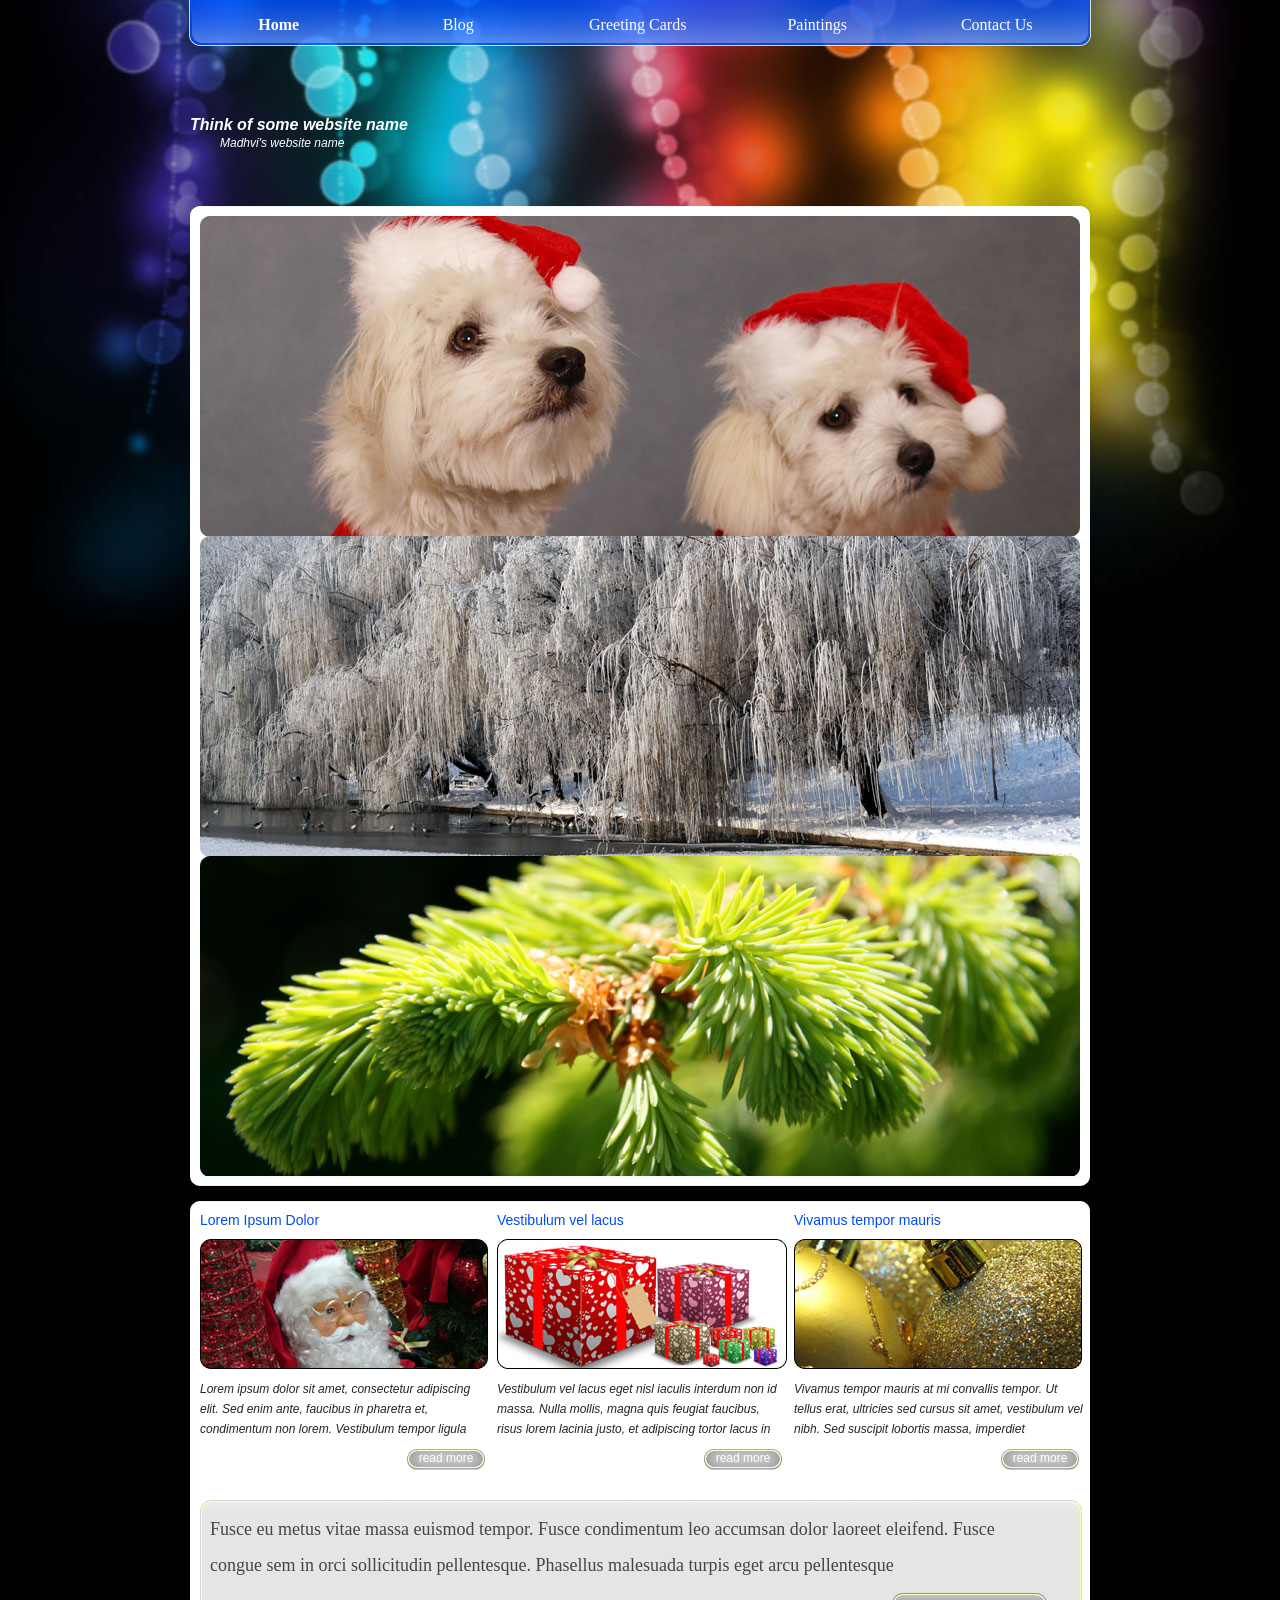
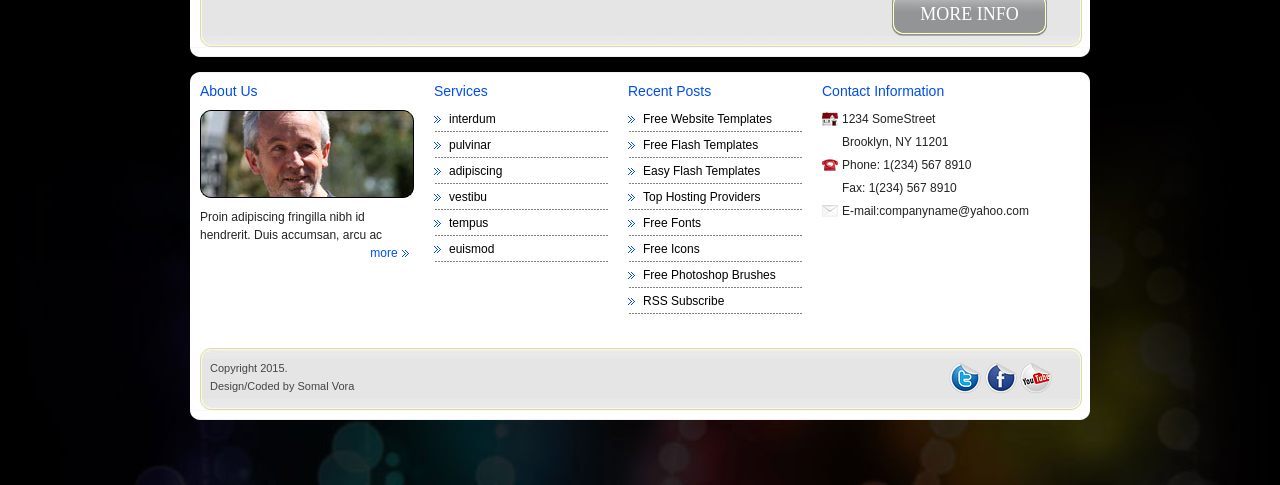
<file: index.html>
<!DOCTYPE html PUBLIC "-//W3C//DTD XHTML 1.0 Transitional//EN" "http://www.w3.org/TR/xhtml1/DTD/xhtml1-transitional.dtd">
<html xmlns="http://www.w3.org/1999/xhtml">
    <head>
        <meta http-equiv="content-type" content="text/html; charset=utf-8" />
        <title>Metamorphosis Design Free Css Templates</title>
        <meta name="keywords" content="" />
        <meta name="description" content="" />
        <link href="styles.css" rel="stylesheet" type="text/css" media="screen" />
		
<!-- Begin JavaScript -->
            
        <script type="text/javascript" src="lib/jquery.custom.js"></script>
        <script type="text/javascript" src="lib/jquery-2.1.4.min.js"></script>
        <script type="text/javascript" src="lib/jquery.tools.js"></script>

        <script> 
            $(document).ready(function(){
            $("#header").load("header.html"); 
            $("#footer").load("footer.html"); 
            });
        </script>

    </head>
    <body>
        <div id="bg_top">

            <!-- Loading Menu using JQuery -->
                <div id="header" class="header"></div>


            <div id="wrap">
                <div id="logo">
                    <h1><a href="#">Think of some website name</a></h1>
                    <a href="#"><small>Madhvi's website name</small></a>
                </div>
                <div class="con_top"></div>
                <div class="prev_box_header">
				
				   <div id="slider_bg">
						<div class="waveshow">
							<img src="images/page1.jpg" alt="" title="Some Text 1 Goes Here" />
							<img src="images/page2.jpg" alt="" title="Some Text 2 Goes Here" />
							<img src="images/page3.jpg" alt="" title="Some Text 3 Goes Here" />
						</div> <!-- waveshow -->
					</div> <!-- slider_bg -->				
				
                </div>
                <div class="con_bot"></div>
                <div class="clear_con"></div>
                <div class="con_top"></div>
                <div class="prev_box">
                    <div class="column3">
                        <div class="col1">
                            <h3>Lorem Ipsum Dolor</h3>
                            <a href="#"><img src="images/img1.jpg" alt="" title="" /></a>
                            <p>Lorem ipsum dolor sit amet, consectetur adipiscing elit. Sed enim ante, faucibus in pharetra et, condimentum non lorem. Vestibulum tempor ligula </p>
                            <div class="read"><a href="#">read more</a></div>
                        </div>
                        <div class="col2">
                            <h3>Vestibulum vel lacus</h3>
                            <a href="#"><img src="images/img2.jpg" alt="" title="" /></a>
                            <p>Vestibulum vel lacus eget nisl iaculis interdum non id massa. Nulla mollis, magna quis feugiat faucibus, risus lorem lacinia justo, et adipiscing tortor lacus in</p>
                            <div class="read"><a href="#">read more</a></div>
                        </div>
                        <div class="col3">
                            <h3>Vivamus tempor mauris</h3>
                            <a href="#"><img src="images/img3.jpg" alt="" title="" /></a>
                            <p>Vivamus tempor mauris at mi convallis tempor. Ut tellus erat, ultricies sed cursus sit amet, vestibulum vel nibh. Sed suscipit lobortis massa, imperdiet </p>
                            <div class="read"><a href="#">read more</a></div>
                        </div>
                        <div style="clear: both"></div>

                        <div class="more_top"></div>
                        <div class="more_bg">
                            <p>Fusce eu metus vitae massa euismod tempor. Fusce condimentum leo accumsan dolor laoreet eleifend. Fusce congue sem in orci sollicitudin pellentesque. Phasellus malesuada turpis eget arcu pellentesque </p>
                            <div class="more"><a href="#">more info</a></div>
                            <div style="clear: both"></div>
                        </div>
                        <div class="more_bot"></div>
                    </div>
                </div>
                <div class="con_bot"></div>


                <div class="clear_con"></div>
                <div class="con_top"></div>
                <div id="footer_box">
                    <div class="foot_column4">
                        <div class="foot_col1">
                            <h3>About Us</h3>
                            <a href="#"><img src="images/img4.jpg" alt="" title="" style="padding-bottom: 10px;"/></a>
                            <p>Proin adipiscing fringilla nibh id hendrerit. Duis accumsan, arcu ac</p>
                            <div class="footer_more"><a href="#">more</a></div>
                        </div>
                        <div class="foot_col2">
                            <h3>Services</h3>
                            <ul class="ls">
                                <li><a href="#">interdum</a></li>
                                <li><a href="#">pulvinar</a></li>
                                <li><a href="#">adipiscing</a></li>
                                <li><a href="#">vestibu</a></li>
                                <li><a href="#">tempus</a></li>
                                <li><a href="#">euismod </a></li>

                            </ul>
                        </div>
                        <div class="foot_col3">
                            <h3>Recent Posts</h3>
                            <ul class="ls">
                                <li><a href="#">Free Website Templates</a></li>
                                    <li><a href="#">Free Flash Templates</a></li>
                                    <li><a href="#">Easy Flash Templates</a></li>
                                    <li><a href="#">Top Hosting Providers</a></li>
                                    <li><a href="#">Free Fonts</a></li>
				    <li><a href="#">Free Icons</a></li>
				    <li><a href="#">Free Photoshop Brushes</a></li>
				    <li><a href="#">RSS Subscribe</a></li>
                            </ul>
                        </div>
                        <div class="foot_col4">
                            <h3>Contact Information</h3>
                            <div class="pad_left" style="background: url(images/home.png) no-repeat left center">
                                1234 SomeStreet
                            </div>
                            <div class="pad_left">
                                Brooklyn, NY 11201
                            </div>
                            <div class="pad_left" style="background: url(images/phone.png) no-repeat left center">
                                Phone:  1(234) 567 8910
                            </div>
                            <div class="pad_left">
                                Fax: 1(234) 567 8910
                            </div>
                            <div class="pad_left" style="background: url(images/contact.png) no-repeat left center">
                                E-mail:companyname@yahoo.com
                            </div>
                        </div>
                        <div style="clear: both"></div>
                    </div>


                    <!--Footer Starts here -->
                    <div id="footer">
                    </div>

                </div>
                <div class="con_bot"></div>
                <div class="clear_con"></div>
            </div>
        </div>
    </body>
</html>
</file>
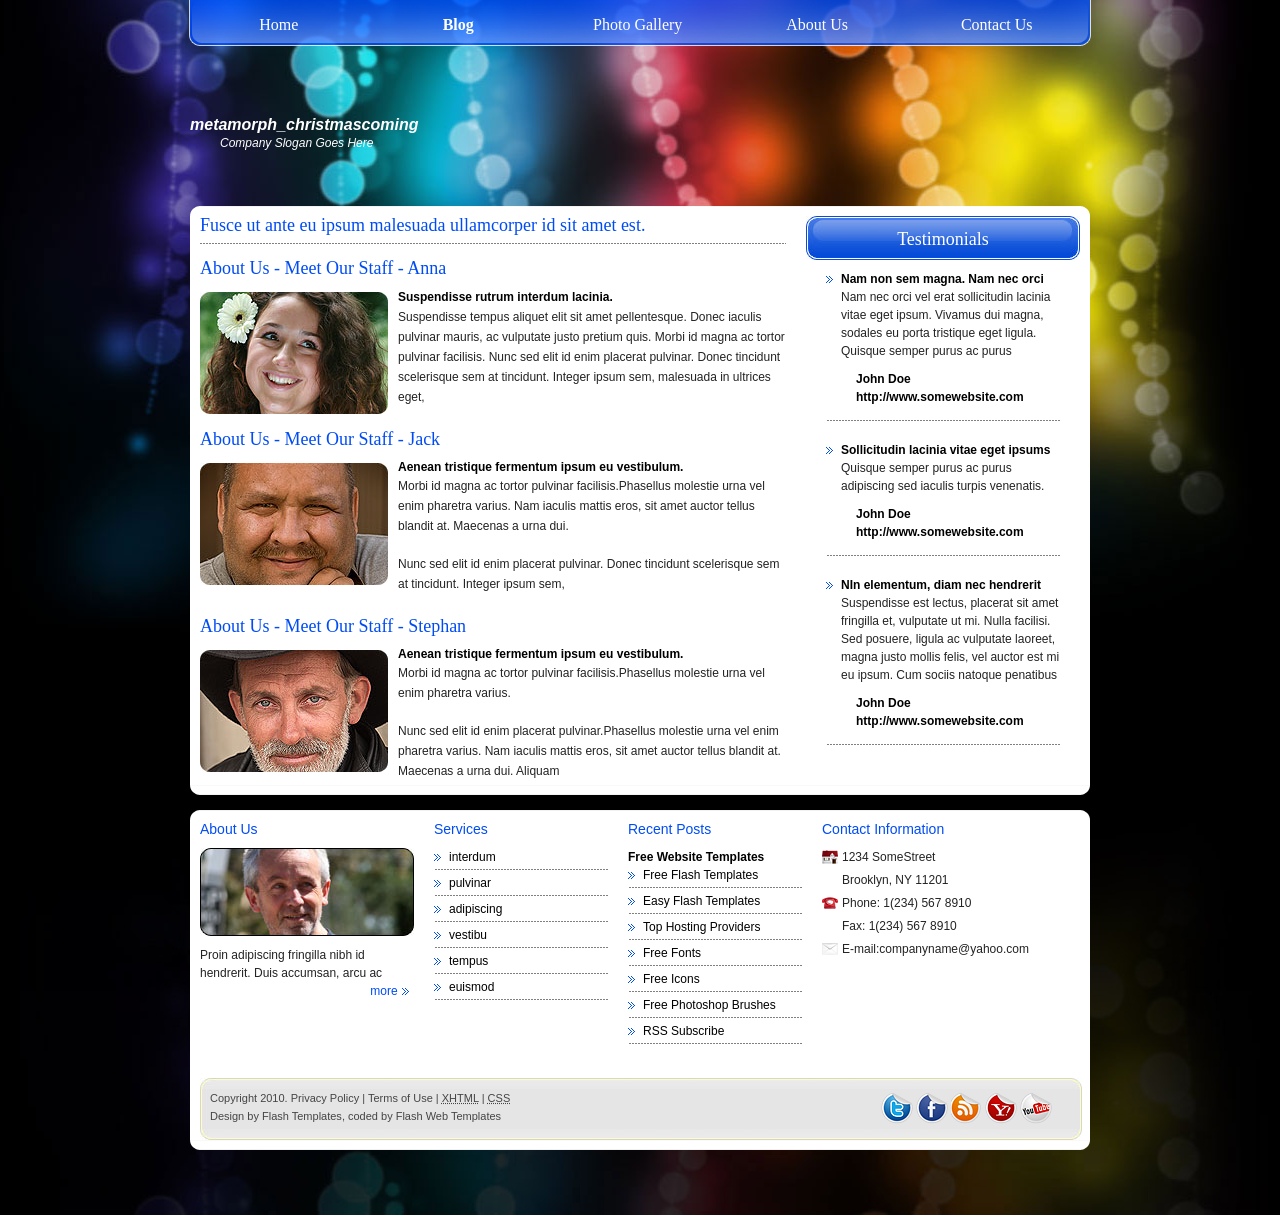
<file: aboutus.html>
<!DOCTYPE html PUBLIC "-//W3C//DTD XHTML 1.0 Transitional//EN" "http://www.w3.org/TR/xhtml1/DTD/xhtml1-transitional.dtd">
<html xmlns="http://www.w3.org/1999/xhtml">
    <head>
        <meta http-equiv="content-type" content="text/html; charset=utf-8" />
        <title>Metamorphosis Design Free Css Templates</title>
        <meta name="keywords" content="" />
        <meta name="description" content="" />
        <link href="styles.css" rel="stylesheet" type="text/css" media="screen" />
    </head>
    <body>
        <div id="bg_top">
            <div id="menu">
                <ul>
                    <li><a href="index.html">Home</a></li>
                    <li><a href="blog.html" class="active">Blog</a></li>
                    <li><a href="gallery.html">Photo Gallery</a></li>
                    <li><a href="aboutus.html">About Us</a></li>
                    <li><a href="contact.html">Contact Us</a></li>
                </ul>
                <div style="clear: both"></div>
            </div>
            <div id="wrap">
                <div id="logo">
                    <h1><a href="#">metamorph_christmascoming</a></h1>
                    <a href="#"><small>Company Slogan Goes Here</small></a>
                </div>
                <div class="con_top"></div>
                <div class="prev_box">
                    <div class="contact_content_left">

                        <h5>Fusce ut ante eu ipsum malesuada ullamcorper id sit amet est. </h5>
                        <h6>About Us - Meet Our Staff - Anna</h6>

                        <img src="images/pic1.jpg" alt="" title="" style="float: left; padding-right: 10px; padding-top: 5px;"/>
                        <p><a href="#">Suspendisse rutrum interdum lacinia.</a></p>
                        <p>Suspendisse tempus aliquet elit sit amet pellentesque. Donec iaculis pulvinar mauris, ac vulputate justo pretium quis. Morbi id magna ac tortor pulvinar facilisis. Nunc sed elit id enim placerat pulvinar. Donec tincidunt scelerisque sem at tincidunt. Integer ipsum sem, malesuada in ultrices eget, </p>
                        <br />
                        <h6>About Us - Meet Our Staff - Jack</h6>

                        <img src="images/pic2.jpg" alt="" title="" style="float: left; padding-right: 10px; padding-top: 5px;"/>
                        <a href="#">Aenean tristique fermentum ipsum eu vestibulum.</a>
                        <p>Morbi id magna ac tortor pulvinar facilisis.Phasellus molestie urna vel enim pharetra varius. Nam iaculis mattis eros, sit amet auctor tellus blandit at. Maecenas a urna dui. </p>
                        <br />
                        <p>Nunc sed elit id enim placerat pulvinar. Donec tincidunt scelerisque sem at tincidunt. Integer ipsum sem, </p>
                        <br />
                        <h6>About Us - Meet Our Staff  - Stephan</h6>

                        <img src="images/pic3.jpg" alt="" title="" style="float: left; padding-right: 10px; padding-top: 5px;"/>
                        <a href="#">Aenean tristique fermentum ipsum eu vestibulum.</a>
                        <p>Morbi id magna ac tortor pulvinar facilisis.Phasellus molestie urna vel enim pharetra varius.</p>
                        <br />
                        <p>Nunc sed elit id enim placerat pulvinar.Phasellus molestie urna vel enim pharetra varius. Nam iaculis mattis eros, sit amet auctor tellus blandit at. Maecenas a urna dui. Aliquam</p>

                    </div>
                    <div class="contact_content_right">
                        <h6>Testimonials</h6>
                        <div class="pad_left_con">
                            <a href="#" class="ls_style">Nam non sem magna. Nam nec orci </a>
                            <p  style="padding-left: 15px;">Nam nec orci vel erat sollicitudin lacinia vitae eget ipsum. Vivamus dui magna, sodales eu porta tristique eget ligula. Quisque semper purus ac purus</p>
                            <div class="bot_bor">
                                <a href="#">John Doe <br />
                                    http://www.somewebsite.com</a>
                            </div>

                            <a href="#" class="ls_style">Sollicitudin lacinia vitae eget ipsums</a>
                            <p  style="padding-left: 15px;">Quisque semper purus ac purus adipiscing sed iaculis turpis venenatis. </p>
                            <div class="bot_bor">
                                <a href="#">John Doe <br />
                                    http://www.somewebsite.com</a>
                            </div>

                            <a href="#" class="ls_style">NIn elementum, diam nec hendrerit </a>
                            <p  style="padding-left: 15px;">Suspendisse est lectus, placerat sit amet fringilla et, vulputate ut mi. Nulla facilisi. Sed posuere, ligula ac vulputate laoreet, magna justo mollis felis, vel auctor est mi eu ipsum. Cum sociis natoque penatibus</p>
                            <div class="bot_bor">
                                <a href="#">John Doe <br />
                                    http://www.somewebsite.com</a>
                            </div>
                        </div>
                    </div>


                    <div style="clear: both"></div>
                </div>
                <div class="con_bot"></div>
                <div class="clear_con"></div>
                <div class="con_top"></div>
                <div id="footer_box">
                    <div class="foot_column4">
                        <div class="foot_col1">
                            <h3>About Us</h3>
                            <a href="#"><img src="images/img4.jpg" alt="" title="" style="padding-bottom: 10px;"/></a>
                            <p>Proin adipiscing fringilla nibh id hendrerit. Duis accumsan, arcu ac</p>
                            <div class="footer_more"><a href="#">more</a></div>
                        </div>
                        <div class="foot_col2">
                            <h3>Services</h3>
                            <ul class="ls">
                                <li><a href="#">interdum</a></li>
                                <li><a href="#">pulvinar</a></li>
                                <li><a href="#">adipiscing</a></li>
                                <li><a href="#">vestibu</a></li>
                                <li><a href="#">tempus</a></li>
                                <li><a href="#">euismod </a></li>

                            </ul>
                        </div>
                        <div class="foot_col3">
                            <h3>Recent Posts</h3>
                            <ul class="ls">
                                    <a href="#">Free Website Templates</a></li>
                                    <li><a href="#">Free Flash Templates</a></li>
                                    <li><a href="#">Easy Flash Templates</a></li>
                                    <li><a href="#">Top Hosting Providers</a></li>
                                    <li><a href="#">Free Fonts</a></li>
				    <li><a href="#">Free Icons</a></li>
				    <li><a href="#">Free Photoshop Brushes</a></li>
				    <li><a href="#">RSS Subscribe</a></li>
                            </ul>
                        </div>
                        <div class="foot_col4">
                            <h3>Contact Information</h3>
                            <div class="pad_left" style="background: url(images/home.png) no-repeat left center">
                                1234 SomeStreet
                            </div>
                            <div class="pad_left">
                                Brooklyn, NY 11201
                            </div>
                            <div class="pad_left" style="background: url(images/phone.png) no-repeat left center">
                                Phone:  1(234) 567 8910
                            </div>
                            <div class="pad_left">
                                Fax: 1(234) 567 8910
                            </div>
                            <div class="pad_left" style="background: url(images/contact.png) no-repeat left center">
                                E-mail:companyname@yahoo.com
                            </div>
                        </div>
                        <div style="clear: both"></div>
                    </div>
                    <div id="footer">
                        <div class="more_top"></div>
                        <div class="footer_bg">
                            <div id="footer_text" style="float: left;">
                                <p>Copyright  2010. <a href="#">Privacy Policy</a> | <a href="#">Terms of Use</a> | <a href="http://validator.w3.org/check/referer" title="This page validates as XHTML 1.0 Transitional"><abbr title="eXtensible HyperText Markup Language">XHTML</abbr></a> | <a href="http://jigsaw.w3.org/css-validator/check/referer" title="This page validates as CSS"><abbr title="Cascading Style Sheets">CSS</abbr></a></p>
                    <!-- Please DO NOT remove the following notice --><p>Design by <a href="http://www.metamorphozis.com/" title="Flash Templates">Flash Templates</a>, coded by <a href="http://www.flashtemplatesdesign.com/" title="Flash Web Templates">Flash Web Templates</a></p><!-- end of copyright notice-->
                            </div>
                            <div class="footer_img">
                                <a href="#"><img src="images/link1.png" alt="" title=""/></a>
                                <a href="#"><img src="images/link2.png" alt="" title=""/></a>
                                <a href="#"><img src="images/link3.png" alt="" title=""/></a>
                                <a href="#"><img src="images/link4.png" alt="" title=""/></a>
                                <a href="#"><img src="images/link5.png" alt="" title=""/></a>
                            </div>
                            <div style="clear: both"></div>
                        </div>
                        <div class="more_bot"></div>
                    </div>
                </div>
                <div class="con_bot"></div>
                <div class="clear_con"></div>
            </div>
        </div>
    </body>
</html>
</file>
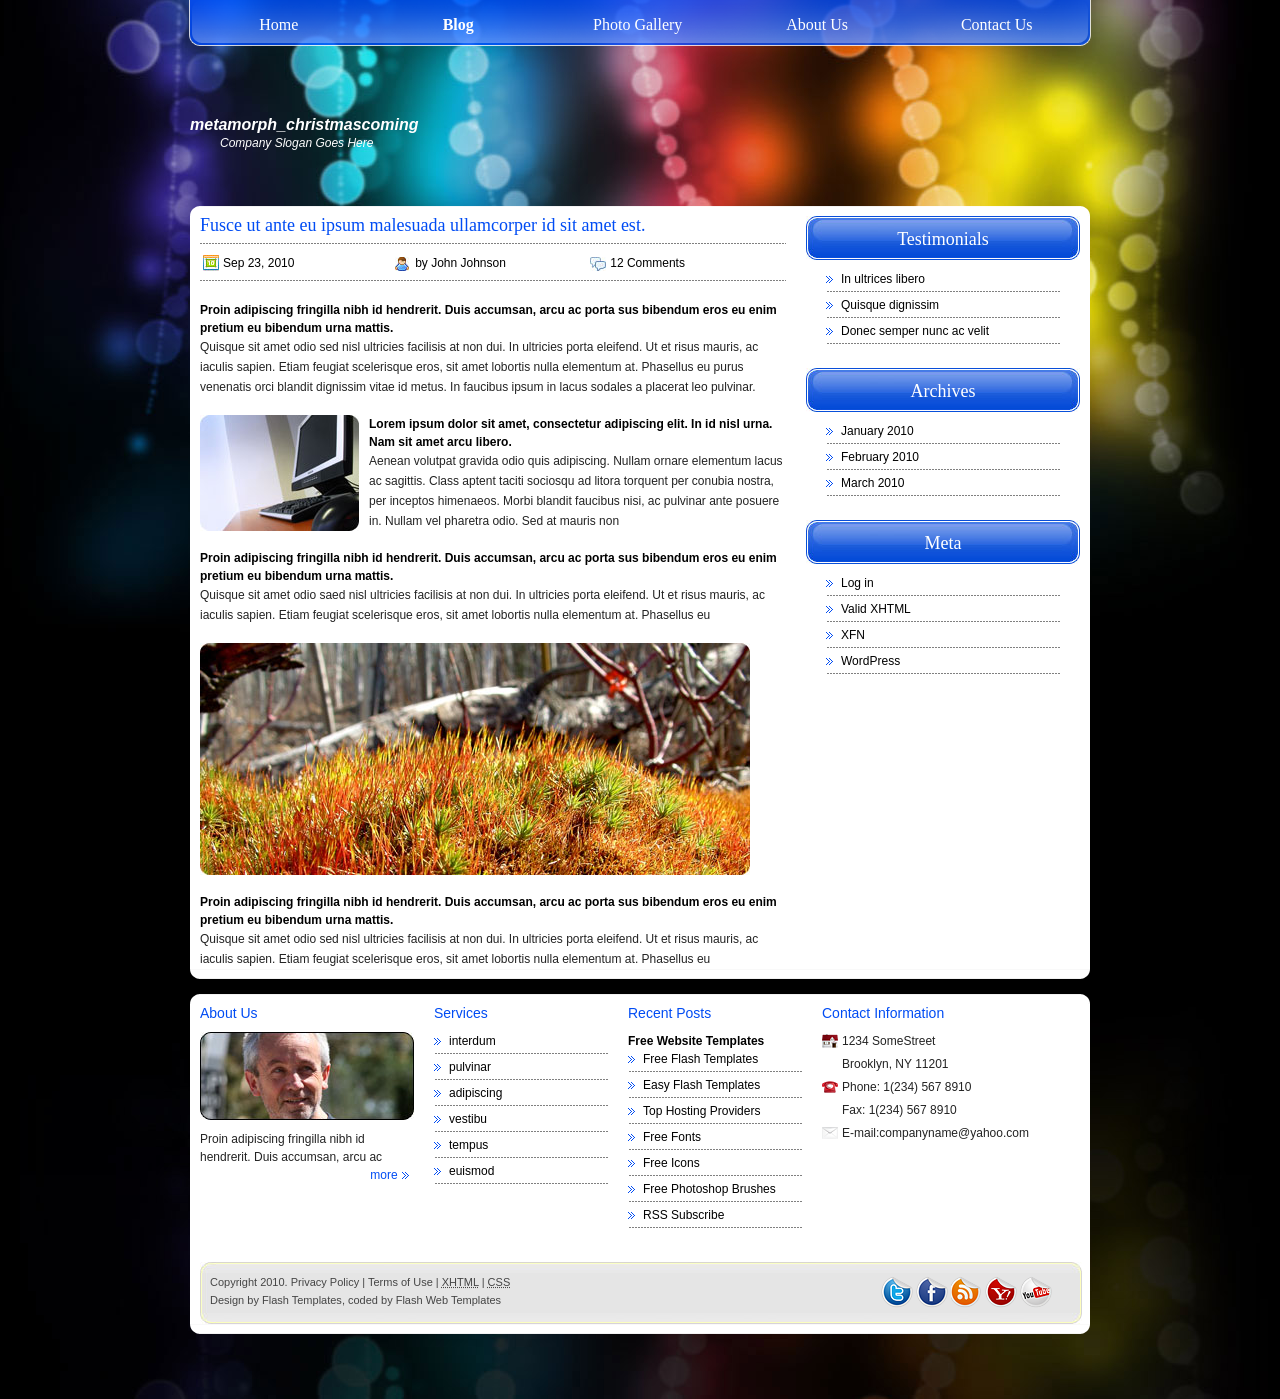
<file: blog.html>
<!DOCTYPE html PUBLIC "-//W3C//DTD XHTML 1.0 Transitional//EN" "http://www.w3.org/TR/xhtml1/DTD/xhtml1-transitional.dtd">
<html xmlns="http://www.w3.org/1999/xhtml">
    <head>
        <meta http-equiv="content-type" content="text/html; charset=utf-8" />
        <title>Metamorphosis Design Free Css Templates</title>
        <meta name="keywords" content="" />
        <meta name="description" content="" />
        <link href="styles.css" rel="stylesheet" type="text/css" media="screen" />
    </head>
    <body>
        <div id="bg_top">
            <div id="menu">
                <ul>
                    <li><a href="index.html">Home</a></li>
                    <li><a href="blog.html" class="active">Blog</a></li>
                    <li><a href="gallery.html">Photo Gallery</a></li>
                    <li><a href="aboutus.html">About Us</a></li>
                    <li><a href="contact.html">Contact Us</a></li>
                </ul>
                <div style="clear: both"></div>
            </div>
            <div id="wrap">
                <div id="logo">
                    <h1><a href="#">metamorph_christmascoming</a></h1>
                    <a href="#"><small>Company Slogan Goes Here</small></a>
                </div>
                <div class="con_top"></div>
                <div class="prev_box">
                    <div class="contact_content_left">
                        <h5>Fusce ut ante eu ipsum malesuada ullamcorper id sit amet est.</h5>
                        <div class="datebox">
                            <div class="date">
                                <a href="#">Sep 23, 2010</a>
                            </div>
                            <div class="user">
                                <a href="#">by John Johnson</a>
                            </div>
                            <div class="com">
                                <a href="#">12 Comments</a>
                            </div>
                            <div style="clear: both"></div>
                        </div>
                        <a href="#">Proin adipiscing fringilla nibh id hendrerit. Duis accumsan, arcu ac porta sus bibendum eros eu enim pretium eu bibendum urna mattis. </a>
                        <p>Quisque sit amet odio sed nisl ultricies facilisis at non dui. In ultricies porta eleifend. Ut et risus mauris, ac iaculis sapien. Etiam feugiat scelerisque eros, sit amet lobortis nulla elementum at. Phasellus eu purus venenatis orci blandit dignissim vitae id metus. In faucibus ipsum in lacus sodales a placerat leo pulvinar.</p>
                        <br />
                        <img src="images/img15.jpg" alt="" title="" style="padding-right: 10px; padding-bottom: 5px; float: left;"/>
                        <a href="#">Lorem ipsum dolor sit amet, consectetur adipiscing elit. In id nisl urna. Nam sit amet arcu libero. </a>
                        <p>Aenean volutpat gravida odio quis adipiscing. Nullam ornare elementum lacus ac sagittis. Class aptent taciti sociosqu ad litora torquent per conubia nostra, per inceptos himenaeos. Morbi blandit faucibus nisi, ac pulvinar ante posuere in. Nullam vel pharetra odio. Sed at mauris non </p>
                        <br />
                        <a href="#">Proin adipiscing fringilla nibh id hendrerit. Duis accumsan, arcu ac porta sus bibendum eros eu enim pretium eu bibendum urna mattis. </a>
                        <p>Quisque sit amet odio saed nisl ultricies facilisis at non dui. In ultricies porta eleifend. Ut et risus mauris, ac iaculis sapien. Etiam feugiat scelerisque eros, sit amet lobortis nulla elementum at. Phasellus eu </p>
                        <br />
                        <img src="images/img16.jpg" alt="" title="" /><br />
                        <br />
                        <a href="#">Proin adipiscing fringilla nibh id hendrerit. Duis accumsan, arcu ac porta sus bibendum eros eu enim pretium eu bibendum urna mattis.</a>
<p>Quisque sit amet odio sed nisl ultricies facilisis at non dui. In ultricies porta eleifend. Ut et risus mauris, ac iaculis sapien. Etiam feugiat scelerisque eros, sit amet lobortis nulla elementum at. Phasellus eu </p>
                    </div>
                    <div class="contact_content_right">
                        <h6>Testimonials</h6>
                        <div class="pad_left_con">
                            <ul class="ls">
                                <li><a href="#">In ultrices libero</a></li>
                                <li><a href="#">Quisque dignissim</a></li>
                                <li><a href="#">Donec semper nunc ac velit</a></li>
                            </ul>
                        </div>
                        <h6>Archives</h6>
                        <div class="pad_left_con">
                            <ul class="ls">
                                <li><a href="#">January  2010</a></li>
                                <li><a href="#">February  2010</a></li>
                                <li><a href="#">March  2010</a></li>
                            </ul>
                        </div>
                        <h6>Meta</h6>
                        <div class="pad_left_con">
                            <ul class="ls">
                                <li><a href="#">Log in</a></li>
                                <li><a href="#">Valid XHTML</a></li>
                                <li><a href="#">XFN</a></li>
                                <li><a href="#">WordPress</a></li>
                            </ul>
                        </div>
                    </div>


                    <div style="clear: both"></div>
                </div>
                <div class="con_bot"></div>
                <div class="clear_con"></div>
                <div class="con_top"></div>
                <div id="footer_box">
                    <div class="foot_column4">
                        <div class="foot_col1">
                            <h3>About Us</h3>
                            <a href="#"><img src="images/img4.jpg" alt="" title="" style="padding-bottom: 10px;"/></a>
                            <p>Proin adipiscing fringilla nibh id hendrerit. Duis accumsan, arcu ac</p>
                            <div class="footer_more"><a href="#">more</a></div>
                        </div>
                        <div class="foot_col2">
                            <h3>Services</h3>
                            <ul class="ls">
                                <li><a href="#">interdum</a></li>
                                <li><a href="#">pulvinar</a></li>
                                <li><a href="#">adipiscing</a></li>
                                <li><a href="#">vestibu</a></li>
                                <li><a href="#">tempus</a></li>
                                <li><a href="#">euismod </a></li>

                            </ul>
                        </div>
                        <div class="foot_col3">
                            <h3>Recent Posts</h3>
                            <ul class="ls">
                                <a href="#">Free Website Templates</a></li>
                                    <li><a href="#">Free Flash Templates</a></li>
                                    <li><a href="#">Easy Flash Templates</a></li>
                                    <li><a href="#">Top Hosting Providers</a></li>
                                    <li><a href="#">Free Fonts</a></li>
				    <li><a href="#">Free Icons</a></li>
				    <li><a href="#">Free Photoshop Brushes</a></li>
				    <li><a href="#">RSS Subscribe</a></li>
                            </ul>
                        </div>
                        <div class="foot_col4">
                            <h3>Contact Information</h3>
                            <div class="pad_left" style="background: url(images/home.png) no-repeat left center">
                                1234 SomeStreet
                            </div>
                            <div class="pad_left">
                                Brooklyn, NY 11201
                            </div>
                            <div class="pad_left" style="background: url(images/phone.png) no-repeat left center">
                                Phone:  1(234) 567 8910
                            </div>
                            <div class="pad_left">
                                Fax: 1(234) 567 8910
                            </div>
                            <div class="pad_left" style="background: url(images/contact.png) no-repeat left center">
                                E-mail:companyname@yahoo.com
                            </div>
                        </div>
                        <div style="clear: both"></div>
                    </div>
                    <div id="footer">
                        <div class="more_top"></div>
                        <div class="footer_bg">
                            <div id="footer_text" style="float: left;">
                                <p>Copyright  2010. <a href="#">Privacy Policy</a> | <a href="#">Terms of Use</a> | <a href="http://validator.w3.org/check/referer" title="This page validates as XHTML 1.0 Transitional"><abbr title="eXtensible HyperText Markup Language">XHTML</abbr></a> | <a href="http://jigsaw.w3.org/css-validator/check/referer" title="This page validates as CSS"><abbr title="Cascading Style Sheets">CSS</abbr></a></p>
                    <!-- Please DO NOT remove the following notice --><p>Design by <a href="http://www.metamorphozis.com/" title="Flash Templates">Flash Templates</a>, coded by <a href="http://www.flashtemplatesdesign.com/" title="Flash Web Templates">Flash Web Templates</a></p><!-- end of copyright notice-->
                            </div>
                            <div class="footer_img">
                                <a href="#"><img src="images/link1.png" alt="" title=""/></a>
                                <a href="#"><img src="images/link2.png" alt="" title=""/></a>
                                <a href="#"><img src="images/link3.png" alt="" title=""/></a>
                                <a href="#"><img src="images/link4.png" alt="" title=""/></a>
                                <a href="#"><img src="images/link5.png" alt="" title=""/></a>
                            </div>
                            <div style="clear: both"></div>
                        </div>
                        <div class="more_bot"></div>
                    </div>
                </div>
                <div class="con_bot"></div>
                <div class="clear_con"></div>
            </div>
        </div>
    </body>
</html>
</file>
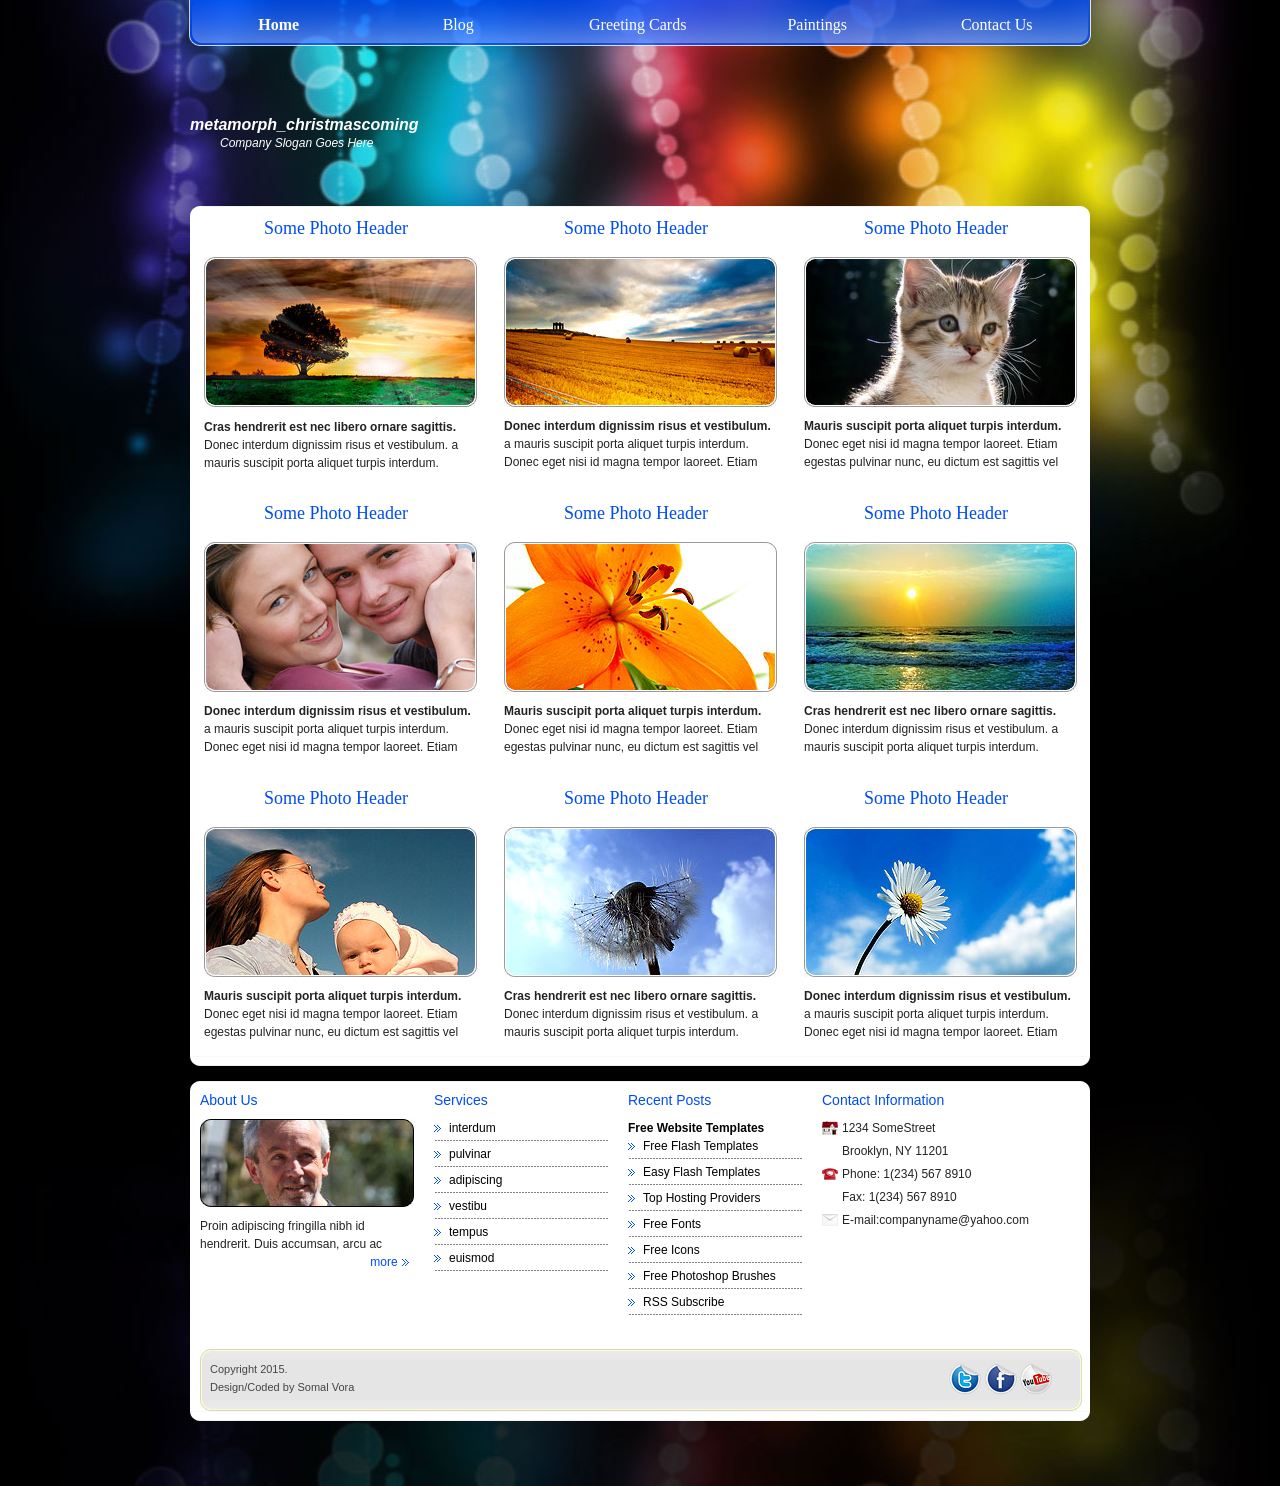
<file: cards.html>
<!DOCTYPE html PUBLIC "-//W3C//DTD XHTML 1.0 Transitional//EN" "http://www.w3.org/TR/xhtml1/DTD/xhtml1-transitional.dtd">
<html xmlns="http://www.w3.org/1999/xhtml">
    <head>
        <meta http-equiv="content-type" content="text/html; charset=utf-8" />
        <title>Metamorphosis Design Free Css Templates</title>
        <meta name="keywords" content="" />
        <meta name="description" content="" />
        <link href="styles.css" rel="stylesheet" type="text/css" media="screen" />
		
		<!-- Pirobox setup and styles -->

        <script type="text/javascript" src="lib/jquery.tools.js"></script>
        <script type="text/javascript" src="lib/jquery.custom.js"></script>
        <script type="text/javascript" src="lib/jquery-2.1.4.min.js"></script>

        <script> 
            $(document).ready(function(){
            $("#header").load("header.html"); 
            $("#footer").load("footer.html"); 
            });
        </script>


<script type="text/javascript">
$(document).ready(function() {
	$().piroBox({
			my_speed: 400, //animation speed
			bg_alpha: 0.1, //background opacity
			slideShow : false, // true == slideshow on, false == slideshow off
			slideSpeed : 4, //slideshow duration in seconds(3 to 6 Recommended)
			close_all : '.piro_close,.piro_overlay'// add class .piro_overlay(with comma)if you want overlay click close piroBox

	});
});
</script>

<link href="images/style.css" rel="stylesheet" type="text/css" />


<!-- Pirobox setup and styles end-->
    </head>
    <body>
        <div id="bg_top">

             <div id="header" class="header"></div>

            <div id="wrap">
                <div id="logo">
                    <h1><a href="#">metamorph_christmascoming</a></h1>
                    <a href="#"><small>Company Slogan Goes Here</small></a>
                </div>
                <div class="con_top"></div>
                <div class="prev_box">
                    <div class="row">
                        <div class="box_img2">
                            <h4>Some Photo Header</h4>
                            <a href="images/image1.jpg" class="pirobox_gal" title="1st Project Image"><img src="images/img5.jpg" alt="" title="" /></a>
                            <p class="bold">Cras hendrerit est nec libero ornare sagittis. </p>
                            <p>Donec interdum dignissim risus et vestibulum. a mauris suscipit porta aliquet turpis interdum.</p>
                        </div>
                        <div class="box_razd"></div>
                        <div class="box_img2">
                            <h4>Some Photo Header</h4>
                             <a href="images/image2.jpg" class="pirobox_gal" title="2nd Project Image"><img src="images/img6.jpg" alt="" title="" /></a>
                            <p class="bold">Donec interdum dignissim risus et vestibulum.</p>
                            <p>a mauris suscipit porta aliquet turpis interdum. Donec eget nisi id magna tempor laoreet. Etiam </p>
                        </div>
                        <div class="box_razd"></div>
                        <div class="box_img2">
                            <h4>Some Photo Header</h4>
                             <a href="images/image3.jpg" class="pirobox_gal" title="3rd Project Image"><img src="images/img7.jpg" alt="" title="" /></a>
                            <p class="bold">Mauris suscipit porta aliquet turpis interdum. </p>
                            <p>Donec eget nisi id magna tempor laoreet. Etiam egestas pulvinar nunc, eu dictum est sagittis vel</p>
                        </div>
                    </div>
                    <div style="height:15px"></div>
                    <div class="row">
                        <div class="box_img2">
                            <h4>Some Photo Header</h4>
                             <a href="images/image4.jpg" class="pirobox_gal" title="4th Project Image"><img src="images/img8.jpg" alt="" title="" /></a>
                            <p class="bold">Donec interdum dignissim risus et vestibulum.</p>
                            <p>a mauris suscipit porta aliquet turpis interdum. Donec eget nisi id magna tempor laoreet. Etiam </p>
                        </div>
                        <div class="box_razd"></div>
                        <div class="box_img2">
                            <h4>Some Photo Header</h4>
                             <a href="images/image5.jpg" class="pirobox_gal" title="5th Project Image"><img src="images/img9.jpg" alt="" title="" /></a>
                            <p class="bold">Mauris suscipit porta aliquet turpis interdum. </p>
                            <p>Donec eget nisi id magna tempor laoreet. Etiam egestas pulvinar nunc, eu dictum est sagittis vel</p>
                        </div>
                        <div class="box_razd"></div>
                        <div class="box_img2">
                            <h4>Some Photo Header</h4>
                             <a href="images/image6.jpg" class="pirobox_gal" title="6th Project Image"><img src="images/img10.jpg" alt="" title="" /></a>
                            <p class="bold">Cras hendrerit est nec libero ornare sagittis. </p>
                            <p>Donec interdum dignissim risus et vestibulum. a mauris suscipit porta aliquet turpis interdum.</p>
                        </div>
                    </div>
                    <div style="height:15px"></div>
                    <div class="row">
                        <div class="box_img2">
                            <h4>Some Photo Header</h4>
                             <a href="images/image7.jpg" class="pirobox_gal" title="7th Project Image"><img src="images/img11.jpg" alt="" title="" /></a>
                            <p class="bold">Mauris suscipit porta aliquet turpis interdum. </p>
                            <p>Donec eget nisi id magna tempor laoreet. Etiam egestas pulvinar nunc, eu dictum est sagittis vel</p>
                        </div>
                        <div class="box_razd"></div>
                        <div class="box_img2">
                            <h4>Some Photo Header</h4>
                             <a href="images/image8.jpg" class="pirobox_gal" title="8th Project Image"><img src="images/img12.jpg" alt="" title="" /></a>
                            <p class="bold">Cras hendrerit est nec libero ornare sagittis. </p>
                            <p>Donec interdum dignissim risus et vestibulum. a mauris suscipit porta aliquet turpis interdum.</p>
                        </div>
                        <div class="box_razd"></div>
                        <div class="box_img2">
                            <h4>Some Photo Header</h4>
                             <a href="images/image9.jpg" class="pirobox_gal" title="9th Project Image"><img src="images/img13.jpg" alt="" title="" /></a>
                            <p class="bold">Donec interdum dignissim risus et vestibulum.</p>
                            <p>a mauris suscipit porta aliquet turpis interdum. Donec eget nisi id magna tempor laoreet. Etiam </p>
                        </div>
                    </div><div style="clear: both"></div>
                </div>
                <div class="con_bot"></div>
                <div class="clear_con"></div>
                <div class="con_top"></div>
                <div id="footer_box">
                    <div class="foot_column4">
                        <div class="foot_col1">
                            <h3>About Us</h3>
                            <a href="#"><img src="images/img4.jpg" alt="" title="" style="padding-bottom: 10px;"/></a>
                            <p>Proin adipiscing fringilla nibh id hendrerit. Duis accumsan, arcu ac</p>
                            <div class="footer_more"><a href="#">more</a></div>
                        </div>
                        <div class="foot_col2">
                            <h3>Services</h3>
                            <ul class="ls">
                                <li><a href="#">interdum</a></li>
                                <li><a href="#">pulvinar</a></li>
                                <li><a href="#">adipiscing</a></li>
                                <li><a href="#">vestibu</a></li>
                                <li><a href="#">tempus</a></li>
                                <li><a href="#">euismod </a></li>

                            </ul>
                        </div>
                        <div class="foot_col3">
                            <h3>Recent Posts</h3>
                            <ul class="ls">
                                <a href="#">Free Website Templates</a></li>
                                    <li><a href="#">Free Flash Templates</a></li>
                                    <li><a href="#">Easy Flash Templates</a></li>
                                    <li><a href="#">Top Hosting Providers</a></li>
                                    <li><a href="#">Free Fonts</a></li>
				    <li><a href="#">Free Icons</a></li>
				    <li><a href="#">Free Photoshop Brushes</a></li>
				    <li><a href="#">RSS Subscribe</a></li>
                            </ul>
                        </div>
                        <div class="foot_col4">
                            <h3>Contact Information</h3>
                            <div class="pad_left" style="background: url(images/home.png) no-repeat left center">
                                1234 SomeStreet
                            </div>
                            <div class="pad_left">
                                Brooklyn, NY 11201
                            </div>
                            <div class="pad_left" style="background: url(images/phone.png) no-repeat left center">
                                Phone:  1(234) 567 8910
                            </div>
                            <div class="pad_left">
                                Fax: 1(234) 567 8910
                            </div>
                            <div class="pad_left" style="background: url(images/contact.png) no-repeat left center">
                                E-mail:companyname@yahoo.com
                            </div>
                        </div>
                        <div style="clear: both"></div>
                    </div>
                    

                     <!--Footer Starts here -->
                    <div id="footer">
                    </div>

                </div>
                <div class="con_bot"></div>
                <div class="clear_con"></div>
            </div>
        </div>
    </body>
</html>
</file>
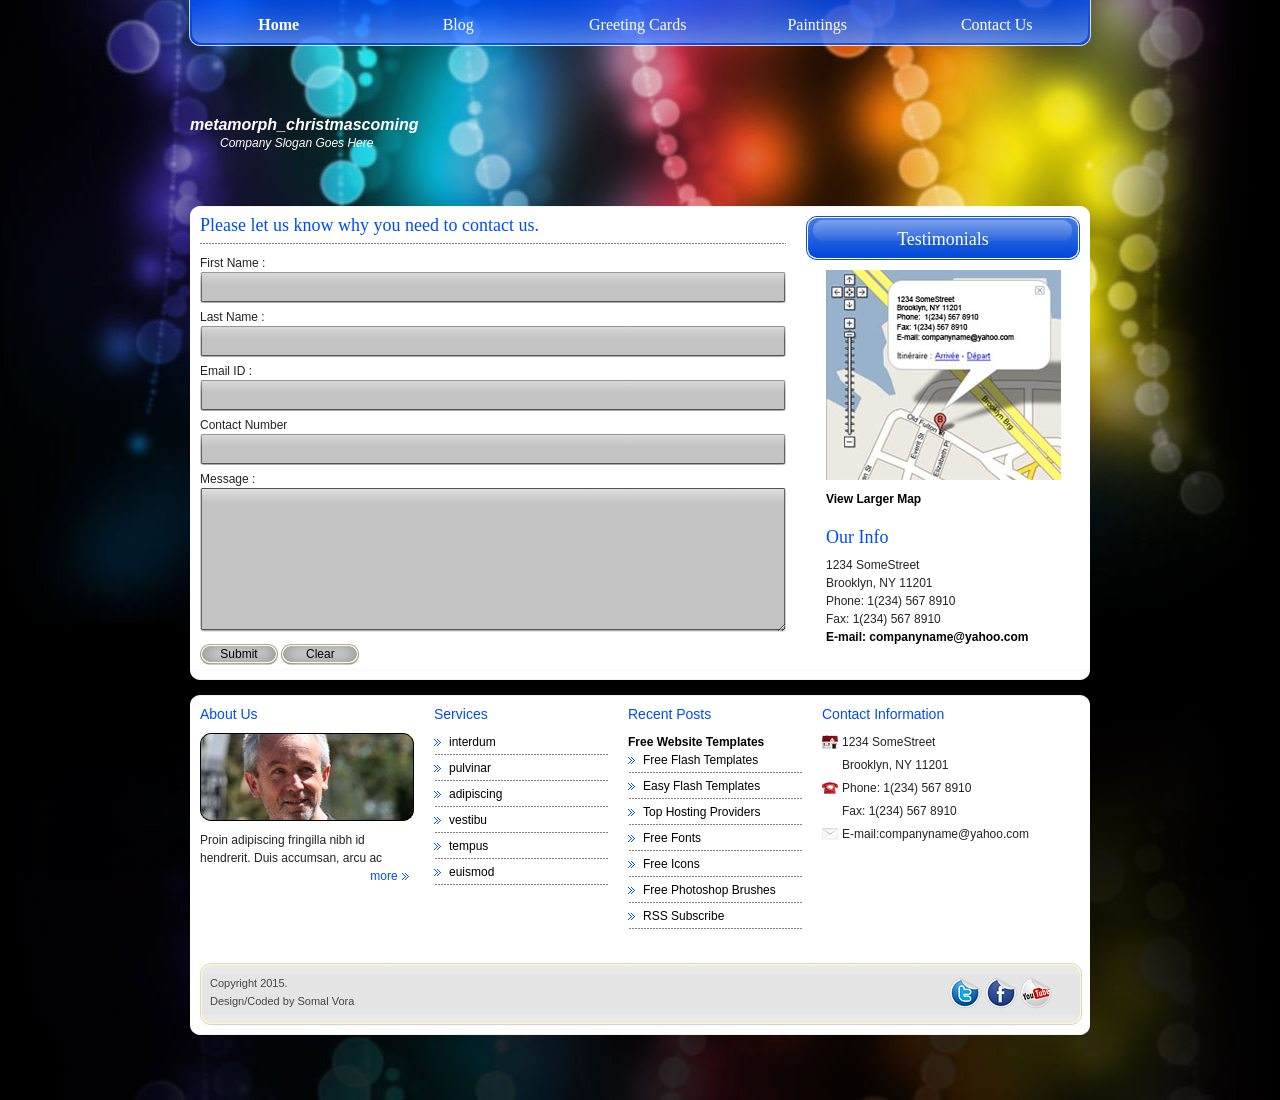
<file: contact.html>
<!DOCTYPE html PUBLIC "-//W3C//DTD XHTML 1.0 Transitional//EN" "http://www.w3.org/TR/xhtml1/DTD/xhtml1-transitional.dtd">
<html xmlns="http://www.w3.org/1999/xhtml">
    <head>
        <meta http-equiv="content-type" content="text/html; charset=utf-8" />
        <title>Metamorphosis Design Free Css Templates</title>
        <meta name="keywords" content="" />
        <meta name="description" content="" />
        <link href="styles.css" rel="stylesheet" type="text/css" media="screen" />

<!-- Begin JavaScript -->
            
        <script type="text/javascript" src="lib/jquery.custom.js"></script>
        <script type="text/javascript" src="lib/jquery-2.1.4.min.js"></script>
        <script type="text/javascript" src="lib/jquery.tools.js"></script>

        <script> 
            $(function(){
            $("#header").load("header.html"); 
            $("#footer").load("footer.html"); 
            });
        </script>

    </head>
    <body>
        <div id="bg_top">
            
            <!-- Loading Menu using JQuery -->
                <div id="header" class="header"></div>

            <div id="wrap">
                <div id="logo">
                    <h1><a href="#">metamorph_christmascoming</a></h1>
                    <a href="#"><small>Company Slogan Goes Here</small></a>
                </div>
                <div class="con_top"></div>
                <div class="prev_box">

                    <div class="contact_content_left">
                        <h5>Please let us know why you need to contact us.</h5>

                        <div id="contact_form">
                            <form id="form1" action="servlet/ContactMe" method="post">
                                <fieldset>
                                    First Name : <input id="con_name" type="text" name="firstName" alt=""/><br />
                                    Last Name : <input id="con_name" type="text" name="lastName" alt=""/><br />
                                    Email ID : <input id="con_email" type="text" name="state" alt=""/><br />                 <!-- Change name to email id -->
                                    Contact Number <input id="con_website" type="text" name="address" alt=""/><br /> <!-- Change address to phon no -->
                                    Message :<textarea id="con_mess" name="message" cols="0" rows="0"></textarea><br />
                                    <input type="submit" id="contact-submit" value="Submit"/>
                                    <input type="button" id="contact-clear" value="Clear"/>
                                </fieldset>
                            </form>
                        </div>
                    </div>


                    <div class="contact_content_right">
                        <h6>Testimonials</h6>
                        <div class="pad_left_con">
                            <a href="#"><img src="images/location.jpg" alt="" title="" style="margin-bottom: 10px;"/></a>
                            <a href="#">View Larger Map</a>

                            <h5>Our Info</h5>
                            <p>1234 SomeStreet</p>
                            <p>Brooklyn, NY 11201</p>
                            <p>Phone:  1(234) 567 8910</p>
                            <p>Fax: 1(234) 567 8910</p>
                            <a href="#">E-mail: companyname@yahoo.com</a>
                        </div>
                    </div>


                    <div style="clear: both"></div>
                </div>
                <div class="con_bot"></div>
                <div class="clear_con"></div>
                <div class="con_top"></div>


                <div id="footer_box">
                    <div class="foot_column4">
                        <div class="foot_col1">
                            <h3>About Us</h3>
                            <a href="#"><img src="images/img4.jpg" alt="" title="" style="padding-bottom: 10px;"/></a>
                            <p>Proin adipiscing fringilla nibh id hendrerit. Duis accumsan, arcu ac</p>
                            <div class="footer_more"><a href="#">more</a></div>
                        </div>
                        <div class="foot_col2">
                            <h3>Services</h3>
                            <ul class="ls">
                                <li><a href="#">interdum</a></li>
                                <li><a href="#">pulvinar</a></li>
                                <li><a href="#">adipiscing</a></li>
                                <li><a href="#">vestibu</a></li>
                                <li><a href="#">tempus</a></li>
                                <li><a href="#">euismod </a></li>

                            </ul>
                        </div>
                        <div class="foot_col3">
                            <h3>Recent Posts</h3>
                            <ul class="ls">
                                <a href="#">Free Website Templates</a></li>
                                    <li><a href="#">Free Flash Templates</a></li>
                                    <li><a href="#">Easy Flash Templates</a></li>
                                    <li><a href="#">Top Hosting Providers</a></li>
                                    <li><a href="#">Free Fonts</a></li>
				    <li><a href="#">Free Icons</a></li>
				    <li><a href="#">Free Photoshop Brushes</a></li>
				    <li><a href="#">RSS Subscribe</a></li>
                            </ul>
                        </div>
                        <div class="foot_col4">
                            <h3>Contact Information</h3>
                            <div class="pad_left" style="background: url(images/home.png) no-repeat left center">
                                1234 SomeStreet
                            </div>
                            <div class="pad_left">
                                Brooklyn, NY 11201
                            </div>
                            <div class="pad_left" style="background: url(images/phone.png) no-repeat left center">
                                Phone:  1(234) 567 8910
                            </div>
                            <div class="pad_left">
                                Fax: 1(234) 567 8910
                            </div>
                            <div class="pad_left" style="background: url(images/contact.png) no-repeat left center">
                                E-mail:companyname@yahoo.com
                            </div>
                        </div>
                        <div style="clear: both"></div>
                    </div>


                    <!--Footer Starts here -->
                    <div id="footer">
                    </div>      


                </div>
                <div class="con_bot"></div>
                <div class="clear_con"></div>
            </div>
        </div>
    </body>
</html>
</file>
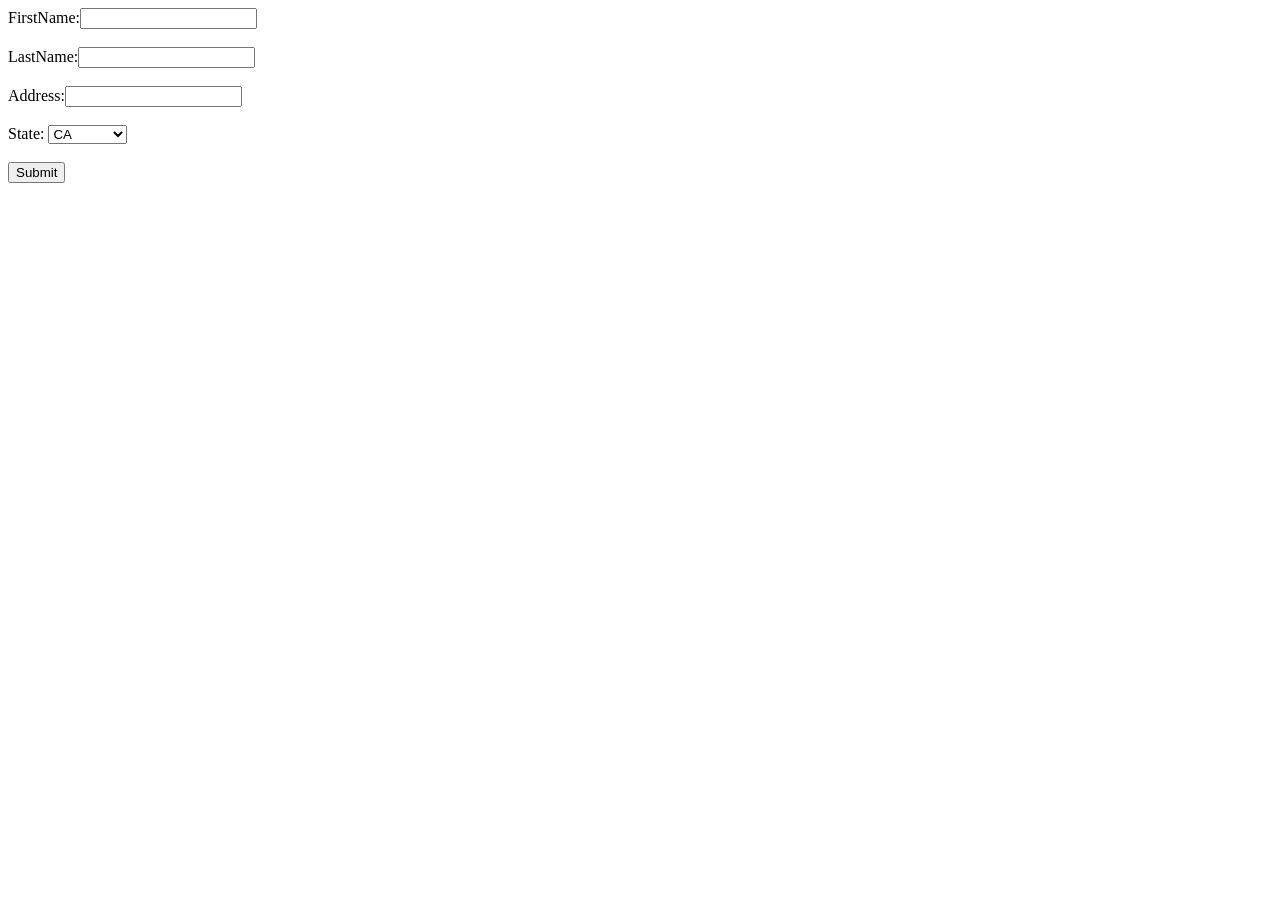
<file: contact_me.html>
<html>  
<body>  
<form action="servlet/ContactMe" method="post">  
  
FirstName:<input type="text" name="firstName"/><br/><br/>  
LastName:<input type="text" name="lastName"/><br/><br/>  
Address:<input type="text" name="address"/><br/><br/>  
State:  
<select name="state">  
<option>CA</option>  
<option>New York</option>  
<option>other</option>  
</select>  
  
<br/><br/>  
<input type="submit" value="Submit"/>  
  
</form>  
</body>  
</html>
</file>
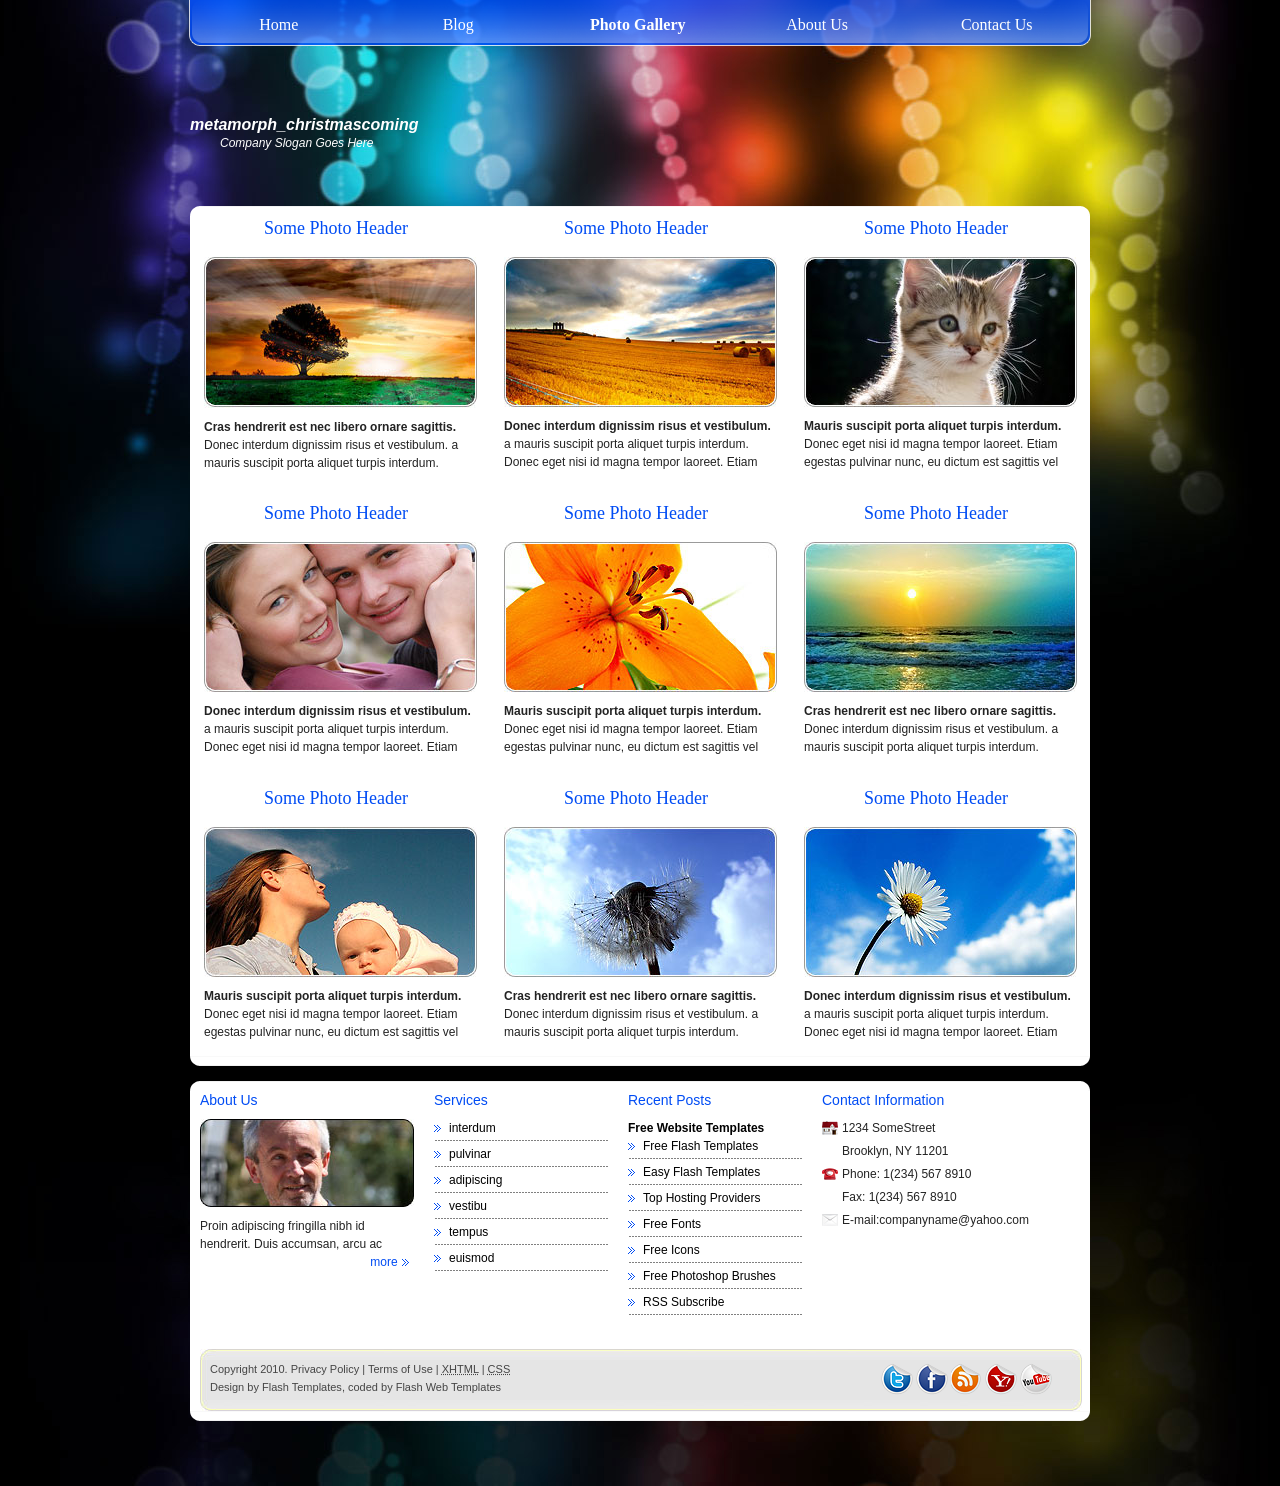
<file: gallery.html>
<!DOCTYPE html PUBLIC "-//W3C//DTD XHTML 1.0 Transitional//EN" "http://www.w3.org/TR/xhtml1/DTD/xhtml1-transitional.dtd">
<html xmlns="http://www.w3.org/1999/xhtml">
    <head>
        <meta http-equiv="content-type" content="text/html; charset=utf-8" />
        <title>Metamorphosis Design Free Css Templates</title>
        <meta name="keywords" content="" />
        <meta name="description" content="" />
        <link href="styles.css" rel="stylesheet" type="text/css" media="screen" />
		
		<!-- Pirobox setup and styles -->
<script type="text/javascript" src="lib/jquery-1.3.2.min.js"></script>
<script type="text/javascript" src="lib/pirobox.js"></script>
<script type="text/javascript">
$(document).ready(function() {
	$().piroBox({
			my_speed: 400, //animation speed
			bg_alpha: 0.1, //background opacity
			slideShow : false, // true == slideshow on, false == slideshow off
			slideSpeed : 4, //slideshow duration in seconds(3 to 6 Recommended)
			close_all : '.piro_close,.piro_overlay'// add class .piro_overlay(with comma)if you want overlay click close piroBox

	});
});
</script>

<link href="images/style.css" rel="stylesheet" type="text/css" />


<!-- Pirobox setup and styles end-->
    </head>
    <body>
        <div id="bg_top">
            <div id="menu">
                <ul>
                    <li><a href="index.html">Home</a></li>
                    <li><a href="blog.html">Blog</a></li>
                    <li><a href="gallery.html" class="active">Photo Gallery</a></li>
                    <li><a href="aboutus.html">About Us</a></li>
                    <li><a href="contact.html">Contact Us</a></li>
                </ul>
                <div style="clear: both"></div>
            </div>
            <div id="wrap">
                <div id="logo">
                    <h1><a href="#">metamorph_christmascoming</a></h1>
                    <a href="#"><small>Company Slogan Goes Here</small></a>
                </div>
                <div class="con_top"></div>
                <div class="prev_box">
                    <div class="row">
                        <div class="box_img2">
                            <h4>Some Photo Header</h4>
                            <a href="images/image1.jpg" class="pirobox_gal" title="1st Project Image"><img src="images/img5.jpg" alt="" title="" /></a>
                            <p class="bold">Cras hendrerit est nec libero ornare sagittis. </p>
                            <p>Donec interdum dignissim risus et vestibulum. a mauris suscipit porta aliquet turpis interdum.</p>
                        </div>
                        <div class="box_razd"></div>
                        <div class="box_img2">
                            <h4>Some Photo Header</h4>
                             <a href="images/image2.jpg" class="pirobox_gal" title="2nd Project Image"><img src="images/img6.jpg" alt="" title="" /></a>
                            <p class="bold">Donec interdum dignissim risus et vestibulum.</p>
                            <p>a mauris suscipit porta aliquet turpis interdum. Donec eget nisi id magna tempor laoreet. Etiam </p>
                        </div>
                        <div class="box_razd"></div>
                        <div class="box_img2">
                            <h4>Some Photo Header</h4>
                             <a href="images/image3.jpg" class="pirobox_gal" title="3rd Project Image"><img src="images/img7.jpg" alt="" title="" /></a>
                            <p class="bold">Mauris suscipit porta aliquet turpis interdum. </p>
                            <p>Donec eget nisi id magna tempor laoreet. Etiam egestas pulvinar nunc, eu dictum est sagittis vel</p>
                        </div>
                    </div>
                    <div style="height:15px"></div>
                    <div class="row">
                        <div class="box_img2">
                            <h4>Some Photo Header</h4>
                             <a href="images/image4.jpg" class="pirobox_gal" title="4th Project Image"><img src="images/img8.jpg" alt="" title="" /></a>
                            <p class="bold">Donec interdum dignissim risus et vestibulum.</p>
                            <p>a mauris suscipit porta aliquet turpis interdum. Donec eget nisi id magna tempor laoreet. Etiam </p>
                        </div>
                        <div class="box_razd"></div>
                        <div class="box_img2">
                            <h4>Some Photo Header</h4>
                             <a href="images/image5.jpg" class="pirobox_gal" title="5th Project Image"><img src="images/img9.jpg" alt="" title="" /></a>
                            <p class="bold">Mauris suscipit porta aliquet turpis interdum. </p>
                            <p>Donec eget nisi id magna tempor laoreet. Etiam egestas pulvinar nunc, eu dictum est sagittis vel</p>
                        </div>
                        <div class="box_razd"></div>
                        <div class="box_img2">
                            <h4>Some Photo Header</h4>
                             <a href="images/image6.jpg" class="pirobox_gal" title="6th Project Image"><img src="images/img10.jpg" alt="" title="" /></a>
                            <p class="bold">Cras hendrerit est nec libero ornare sagittis. </p>
                            <p>Donec interdum dignissim risus et vestibulum. a mauris suscipit porta aliquet turpis interdum.</p>
                        </div>
                    </div>
                    <div style="height:15px"></div>
                    <div class="row">
                        <div class="box_img2">
                            <h4>Some Photo Header</h4>
                             <a href="images/image7.jpg" class="pirobox_gal" title="7th Project Image"><img src="images/img11.jpg" alt="" title="" /></a>
                            <p class="bold">Mauris suscipit porta aliquet turpis interdum. </p>
                            <p>Donec eget nisi id magna tempor laoreet. Etiam egestas pulvinar nunc, eu dictum est sagittis vel</p>
                        </div>
                        <div class="box_razd"></div>
                        <div class="box_img2">
                            <h4>Some Photo Header</h4>
                             <a href="images/image8.jpg" class="pirobox_gal" title="8th Project Image"><img src="images/img12.jpg" alt="" title="" /></a>
                            <p class="bold">Cras hendrerit est nec libero ornare sagittis. </p>
                            <p>Donec interdum dignissim risus et vestibulum. a mauris suscipit porta aliquet turpis interdum.</p>
                        </div>
                        <div class="box_razd"></div>
                        <div class="box_img2">
                            <h4>Some Photo Header</h4>
                             <a href="images/image9.jpg" class="pirobox_gal" title="9th Project Image"><img src="images/img13.jpg" alt="" title="" /></a>
                            <p class="bold">Donec interdum dignissim risus et vestibulum.</p>
                            <p>a mauris suscipit porta aliquet turpis interdum. Donec eget nisi id magna tempor laoreet. Etiam </p>
                        </div>
                    </div><div style="clear: both"></div>
                </div>
                <div class="con_bot"></div>
                <div class="clear_con"></div>
                <div class="con_top"></div>
                <div id="footer_box">
                    <div class="foot_column4">
                        <div class="foot_col1">
                            <h3>About Us</h3>
                            <a href="#"><img src="images/img4.jpg" alt="" title="" style="padding-bottom: 10px;"/></a>
                            <p>Proin adipiscing fringilla nibh id hendrerit. Duis accumsan, arcu ac</p>
                            <div class="footer_more"><a href="#">more</a></div>
                        </div>
                        <div class="foot_col2">
                            <h3>Services</h3>
                            <ul class="ls">
                                <li><a href="#">interdum</a></li>
                                <li><a href="#">pulvinar</a></li>
                                <li><a href="#">adipiscing</a></li>
                                <li><a href="#">vestibu</a></li>
                                <li><a href="#">tempus</a></li>
                                <li><a href="#">euismod </a></li>

                            </ul>
                        </div>
                        <div class="foot_col3">
                            <h3>Recent Posts</h3>
                            <ul class="ls">
                                <a href="#">Free Website Templates</a></li>
                                    <li><a href="#">Free Flash Templates</a></li>
                                    <li><a href="#">Easy Flash Templates</a></li>
                                    <li><a href="#">Top Hosting Providers</a></li>
                                    <li><a href="#">Free Fonts</a></li>
				    <li><a href="#">Free Icons</a></li>
				    <li><a href="#">Free Photoshop Brushes</a></li>
				    <li><a href="#">RSS Subscribe</a></li>
                            </ul>
                        </div>
                        <div class="foot_col4">
                            <h3>Contact Information</h3>
                            <div class="pad_left" style="background: url(images/home.png) no-repeat left center">
                                1234 SomeStreet
                            </div>
                            <div class="pad_left">
                                Brooklyn, NY 11201
                            </div>
                            <div class="pad_left" style="background: url(images/phone.png) no-repeat left center">
                                Phone:  1(234) 567 8910
                            </div>
                            <div class="pad_left">
                                Fax: 1(234) 567 8910
                            </div>
                            <div class="pad_left" style="background: url(images/contact.png) no-repeat left center">
                                E-mail:companyname@yahoo.com
                            </div>
                        </div>
                        <div style="clear: both"></div>
                    </div>
                    <div id="footer">
                        <div class="more_top"></div>
                        <div class="footer_bg">
                            <div id="footer_text" style="float: left;">
                                <p>Copyright  2010. <a href="#">Privacy Policy</a> | <a href="#">Terms of Use</a> | <a href="http://validator.w3.org/check/referer" title="This page validates as XHTML 1.0 Transitional"><abbr title="eXtensible HyperText Markup Language">XHTML</abbr></a> | <a href="http://jigsaw.w3.org/css-validator/check/referer" title="This page validates as CSS"><abbr title="Cascading Style Sheets">CSS</abbr></a></p>
                    <!-- Please DO NOT remove the following notice --><p>Design by <a href="http://www.metamorphozis.com/" title="Flash Templates">Flash Templates</a>, coded by <a href="http://www.flashtemplatesdesign.com/" title="Flash Web Templates">Flash Web Templates</a></p><!-- end of copyright notice-->
                            </div>
                            <div class="footer_img">
                                <a href="#"><img src="images/link1.png" alt="" title=""/></a>
                                <a href="#"><img src="images/link2.png" alt="" title=""/></a>
                                <a href="#"><img src="images/link3.png" alt="" title=""/></a>
                                <a href="#"><img src="images/link4.png" alt="" title=""/></a>
                                <a href="#"><img src="images/link5.png" alt="" title=""/></a>
                            </div>
                            <div style="clear: both"></div>
                        </div>
                        <div class="more_bot"></div>
                    </div>
                </div>
                <div class="con_bot"></div>
                <div class="clear_con"></div>
            </div>
        </div>
    </body>
</html>
</file>
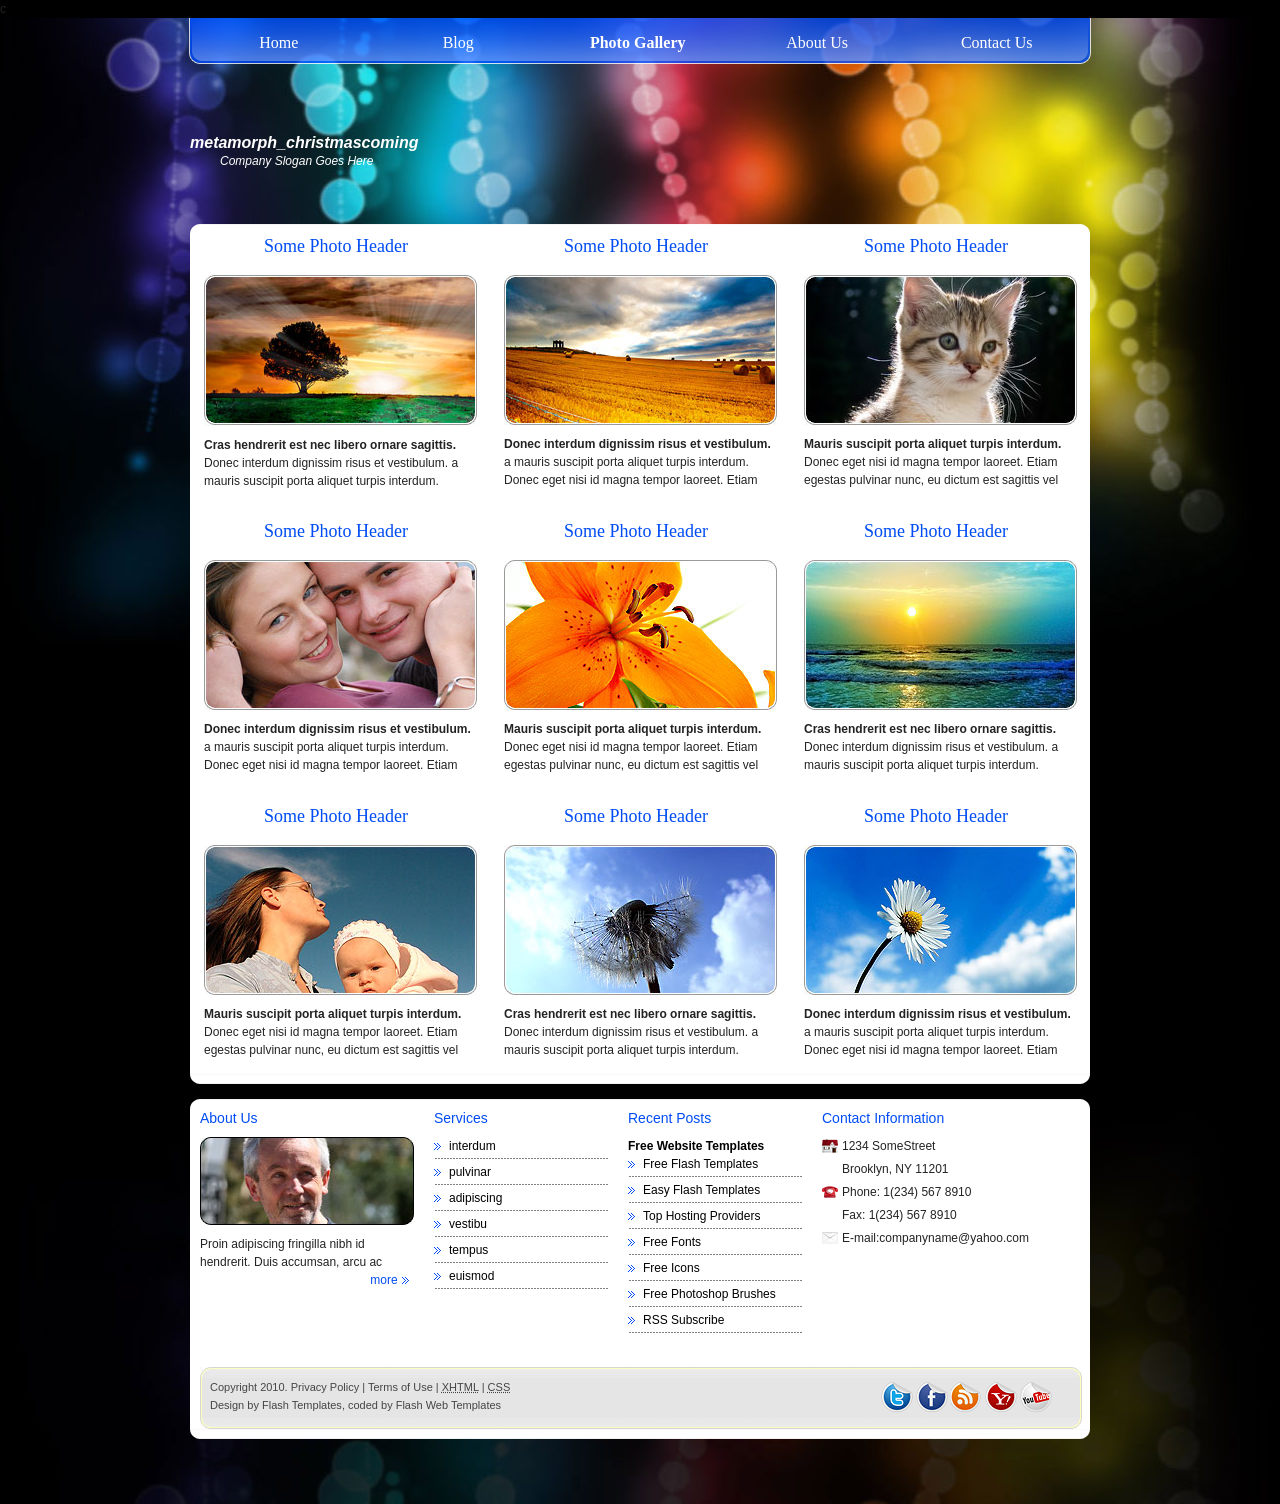
<file: paintings.html>
c<!DOCTYPE html PUBLIC "-//W3C//DTD XHTML 1.0 Transitional//EN" "http://www.w3.org/TR/xhtml1/DTD/xhtml1-transitional.dtd">
<!DOCTYPE html PUBLIC "-//W3C//DTD XHTML 1.0 Transitional//EN" "http://www.w3.org/TR/xhtml1/DTD/xhtml1-transitional.dtd">
<html xmlns="http://www.w3.org/1999/xhtml">
    <head>
        <meta http-equiv="content-type" content="text/html; charset=utf-8" />
        <title>Metamorphosis Design Free Css Templates</title>
        <meta name="keywords" content="" />
        <meta name="description" content="" />
        <link href="styles.css" rel="stylesheet" type="text/css" media="screen" />
		
		<!-- Pirobox setup and styles -->
<script type="text/javascript" src="lib/jquery-1.3.2.min.js"></script>
<script type="text/javascript" src="lib/pirobox.js"></script>
<script type="text/javascript">
$(document).ready(function() {
	$().piroBox({
			my_speed: 400, //animation speed
			bg_alpha: 0.1, //background opacity
			slideShow : false, // true == slideshow on, false == slideshow off
			slideSpeed : 4, //slideshow duration in seconds(3 to 6 Recommended)
			close_all : '.piro_close,.piro_overlay'// add class .piro_overlay(with comma)if you want overlay click close piroBox

	});
});
</script>

<link href="images/style.css" rel="stylesheet" type="text/css" />


<!-- Pirobox setup and styles end-->
    </head>
    <body>
        <div id="bg_top">
            <div id="menu">
                <ul>
                    <li><a href="index.html">Home</a></li>
                    <li><a href="blog.html">Blog</a></li>
                    <li><a href="paintings.html" class="active">Photo Gallery</a></li>
                    <li><a href="cards.html">About Us</a></li>
                    <li><a href="contact.html">Contact Us</a></li>
                </ul>
                <div style="clear: both"></div>
            </div>
            <div id="wrap">
                <div id="logo">
                    <h1><a href="#">metamorph_christmascoming</a></h1>
                    <a href="#"><small>Company Slogan Goes Here</small></a>
                </div>
                <div class="con_top"></div>
                <div class="prev_box">
                    <div class="row">
                        <div class="box_img2">
                            <h4>Some Photo Header</h4>
                            <a href="images/image1.jpg" class="pirobox_gal" title="1st Project Image"><img src="images/img5.jpg" alt="" title="" /></a>
                            <p class="bold">Cras hendrerit est nec libero ornare sagittis. </p>
                            <p>Donec interdum dignissim risus et vestibulum. a mauris suscipit porta aliquet turpis interdum.</p>
                        </div>
                        <div class="box_razd"></div>
                        <div class="box_img2">
                            <h4>Some Photo Header</h4>
                             <a href="images/image2.jpg" class="pirobox_gal" title="2nd Project Image"><img src="images/img6.jpg" alt="" title="" /></a>
                            <p class="bold">Donec interdum dignissim risus et vestibulum.</p>
                            <p>a mauris suscipit porta aliquet turpis interdum. Donec eget nisi id magna tempor laoreet. Etiam </p>
                        </div>
                        <div class="box_razd"></div>
                        <div class="box_img2">
                            <h4>Some Photo Header</h4>
                             <a href="images/image3.jpg" class="pirobox_gal" title="3rd Project Image"><img src="images/img7.jpg" alt="" title="" /></a>
                            <p class="bold">Mauris suscipit porta aliquet turpis interdum. </p>
                            <p>Donec eget nisi id magna tempor laoreet. Etiam egestas pulvinar nunc, eu dictum est sagittis vel</p>
                        </div>
                    </div>
                    <div style="height:15px"></div>
                    <div class="row">
                        <div class="box_img2">
                            <h4>Some Photo Header</h4>
                             <a href="images/image4.jpg" class="pirobox_gal" title="4th Project Image"><img src="images/img8.jpg" alt="" title="" /></a>
                            <p class="bold">Donec interdum dignissim risus et vestibulum.</p>
                            <p>a mauris suscipit porta aliquet turpis interdum. Donec eget nisi id magna tempor laoreet. Etiam </p>
                        </div>
                        <div class="box_razd"></div>
                        <div class="box_img2">
                            <h4>Some Photo Header</h4>
                             <a href="images/image5.jpg" class="pirobox_gal" title="5th Project Image"><img src="images/img9.jpg" alt="" title="" /></a>
                            <p class="bold">Mauris suscipit porta aliquet turpis interdum. </p>
                            <p>Donec eget nisi id magna tempor laoreet. Etiam egestas pulvinar nunc, eu dictum est sagittis vel</p>
                        </div>
                        <div class="box_razd"></div>
                        <div class="box_img2">
                            <h4>Some Photo Header</h4>
                             <a href="images/image6.jpg" class="pirobox_gal" title="6th Project Image"><img src="images/img10.jpg" alt="" title="" /></a>
                            <p class="bold">Cras hendrerit est nec libero ornare sagittis. </p>
                            <p>Donec interdum dignissim risus et vestibulum. a mauris suscipit porta aliquet turpis interdum.</p>
                        </div>
                    </div>
                    <div style="height:15px"></div>
                    <div class="row">
                        <div class="box_img2">
                            <h4>Some Photo Header</h4>
                             <a href="images/image7.jpg" class="pirobox_gal" title="7th Project Image"><img src="images/img11.jpg" alt="" title="" /></a>
                            <p class="bold">Mauris suscipit porta aliquet turpis interdum. </p>
                            <p>Donec eget nisi id magna tempor laoreet. Etiam egestas pulvinar nunc, eu dictum est sagittis vel</p>
                        </div>
                        <div class="box_razd"></div>
                        <div class="box_img2">
                            <h4>Some Photo Header</h4>
                             <a href="images/image8.jpg" class="pirobox_gal" title="8th Project Image"><img src="images/img12.jpg" alt="" title="" /></a>
                            <p class="bold">Cras hendrerit est nec libero ornare sagittis. </p>
                            <p>Donec interdum dignissim risus et vestibulum. a mauris suscipit porta aliquet turpis interdum.</p>
                        </div>
                        <div class="box_razd"></div>
                        <div class="box_img2">
                            <h4>Some Photo Header</h4>
                             <a href="images/image9.jpg" class="pirobox_gal" title="9th Project Image"><img src="images/img13.jpg" alt="" title="" /></a>
                            <p class="bold">Donec interdum dignissim risus et vestibulum.</p>
                            <p>a mauris suscipit porta aliquet turpis interdum. Donec eget nisi id magna tempor laoreet. Etiam </p>
                        </div>
                    </div><div style="clear: both"></div>
                </div>
                <div class="con_bot"></div>
                <div class="clear_con"></div>
                <div class="con_top"></div>
                <div id="footer_box">
                    <div class="foot_column4">
                        <div class="foot_col1">
                            <h3>About Us</h3>
                            <a href="#"><img src="images/img4.jpg" alt="" title="" style="padding-bottom: 10px;"/></a>
                            <p>Proin adipiscing fringilla nibh id hendrerit. Duis accumsan, arcu ac</p>
                            <div class="footer_more"><a href="#">more</a></div>
                        </div>
                        <div class="foot_col2">
                            <h3>Services</h3>
                            <ul class="ls">
                                <li><a href="#">interdum</a></li>
                                <li><a href="#">pulvinar</a></li>
                                <li><a href="#">adipiscing</a></li>
                                <li><a href="#">vestibu</a></li>
                                <li><a href="#">tempus</a></li>
                                <li><a href="#">euismod </a></li>

                            </ul>
                        </div>
                        <div class="foot_col3">
                            <h3>Recent Posts</h3>
                            <ul class="ls">
                                <a href="#">Free Website Templates</a></li>
                                    <li><a href="#">Free Flash Templates</a></li>
                                    <li><a href="#">Easy Flash Templates</a></li>
                                    <li><a href="#">Top Hosting Providers</a></li>
                                    <li><a href="#">Free Fonts</a></li>
				    <li><a href="#">Free Icons</a></li>
				    <li><a href="#">Free Photoshop Brushes</a></li>
				    <li><a href="#">RSS Subscribe</a></li>
                            </ul>
                        </div>
                        <div class="foot_col4">
                            <h3>Contact Information</h3>
                            <div class="pad_left" style="background: url(images/home.png) no-repeat left center">
                                1234 SomeStreet
                            </div>
                            <div class="pad_left">
                                Brooklyn, NY 11201
                            </div>
                            <div class="pad_left" style="background: url(images/phone.png) no-repeat left center">
                                Phone:  1(234) 567 8910
                            </div>
                            <div class="pad_left">
                                Fax: 1(234) 567 8910
                            </div>
                            <div class="pad_left" style="background: url(images/contact.png) no-repeat left center">
                                E-mail:companyname@yahoo.com
                            </div>
                        </div>
                        <div style="clear: both"></div>
                    </div>
                    <div id="footer">

                    
                        <div class="more_top"></div>
                        <div class="footer_bg">
                            <div id="footer_text" style="float: left;">
                                <p>Copyright  2010. <a href="#">Privacy Policy</a> | <a href="#">Terms of Use</a> | <a href="http://validator.w3.org/check/referer" title="This page validates as XHTML 1.0 Transitional"><abbr title="eXtensible HyperText Markup Language">XHTML</abbr></a> | <a href="http://jigsaw.w3.org/css-validator/check/referer" title="This page validates as CSS"><abbr title="Cascading Style Sheets">CSS</abbr></a></p>
                    <!-- Please DO NOT remove the following notice --><p>Design by <a href="http://www.metamorphozis.com/" title="Flash Templates">Flash Templates</a>, coded by <a href="http://www.flashtemplatesdesign.com/" title="Flash Web Templates">Flash Web Templates</a></p><!-- end of copyright notice-->
                            </div>
                            <div class="footer_img">
                                <a href="#"><img src="images/link1.png" alt="" title=""/></a>
                                <a href="#"><img src="images/link2.png" alt="" title=""/></a>
                                <a href="#"><img src="images/link3.png" alt="" title=""/></a>
                                <a href="#"><img src="images/link4.png" alt="" title=""/></a>
                                <a href="#"><img src="images/link5.png" alt="" title=""/></a>
                            </div>
                            <div style="clear: both"></div>
                        </div>
                        <div class="more_bot"></div>
                    </div>
                </div>
                <div class="con_bot"></div>
                <div class="clear_con"></div>
            </div>
        </div>
    </body>
</html>
</file>
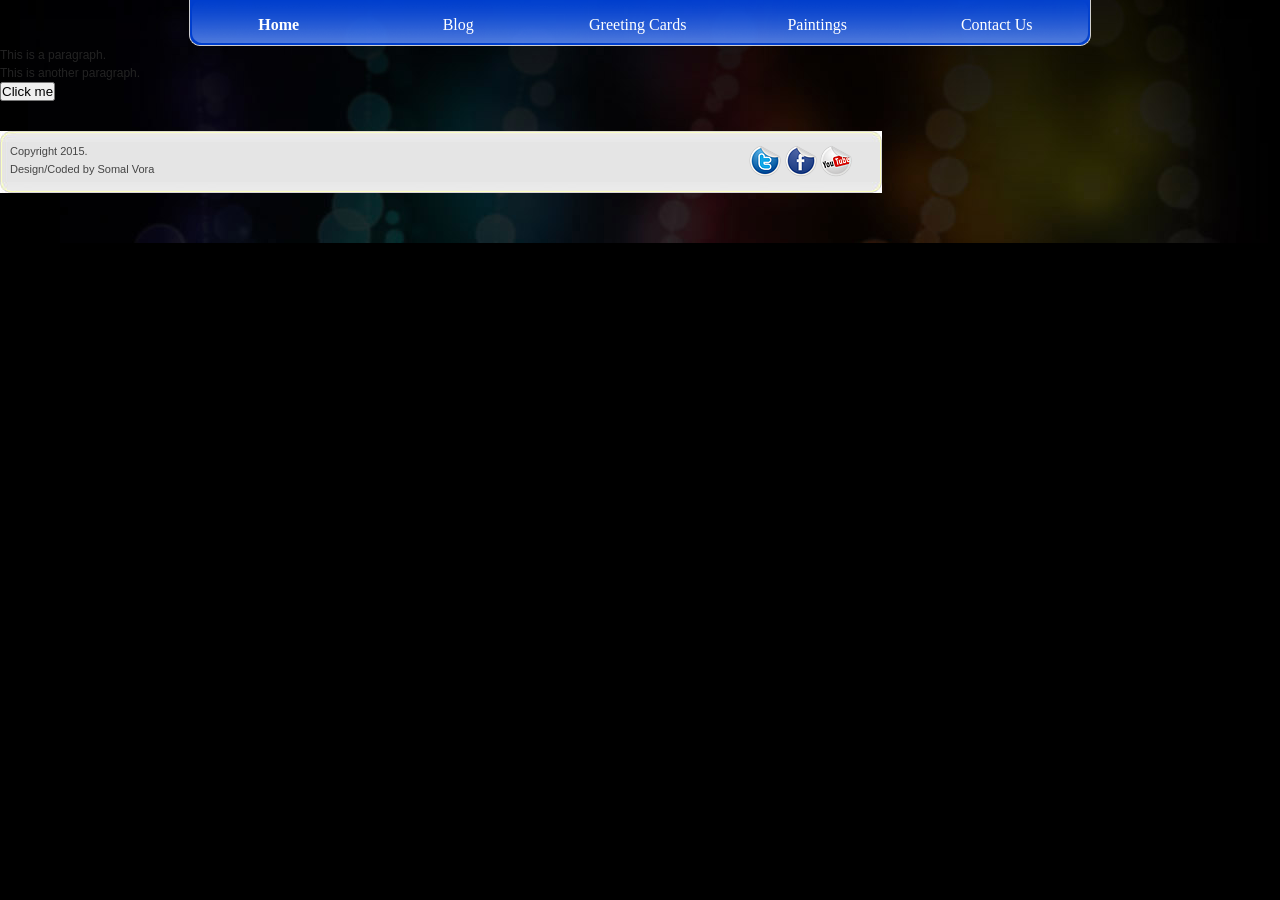
<file: try.html>
<!DOCTYPE html>
<html>
<head>
        <meta http-equiv="content-type" content="text/html; charset=utf-8" />
        <title>Metamorphosis Design Free Css Templates</title>
        <meta name="keywords" content="" />
        <meta name="description" content="" />
        <link href="styles.css" rel="stylesheet" type="text/css" media="screen" />


     <script type="text/javascript" src="lib/jquery-2.1.4.min.js"></script>
        <script> 
		     $(document).ready(function(){
		     $("#header").load("header.html");
		     $("#footer").load("footer.html");
		       });



            $(document).ready(function(){
                $("button").click(function(){
                    $("#test").hide();
                });
            });
        </script>
</head>
<body>

    <div id="header"></div>


            <div id="menu">
  				  <div id="header"></div>
            </div>

					<p>This is a paragraph.</p>
					<p id="test">This is another paragraph.</p>
					<button>Click me</button>

   			<div id="footer"></div>

</body>
</html>
</file>
<file: styles.css>
/*
Design by Metamorphosis Design
http://www.metamorphozis.com
Released for free under a Creative Commons Attribution 2.5 License
*/

*{
    margin: 0px;
    padding: 0px;
}

img{
    padding: 0px;
    border: none;
}

a{
    color: #000000;
    font-weight: bold;
    text-decoration: none;
}

a:hover {
    text-decoration: none;
    color: #a7001c;
}

body {	
    font-family: Arial, Helvetica, sans-serif;
    font-size: 12px;
    line-height: 18px;
    color: #232323;
    background: #000000 url(images/bg_bot.jpg) no-repeat bottom center;
    padding-bottom: 50px;
}

#bg_top{
    background: url(images/bg.jpg) no-repeat top center;
}

#wrap{
    width: 900px;
    margin: 0 auto;
}

/*Menu*/

#menu{
    width: 902px;
    background: url(images/menu_bg.png) no-repeat top;
    margin: 0 auto;

}

#menu ul {
    padding-left: 0px;
    list-style: none;
}

#menu li {
    display: inline;
}

#menu ul li a{
    font-family: Georgia,'Times New Roman',times,serif;
    font-size: 16px;
    color: #ffffff;
    text-align: center;
    font-weight: normal;
    text-decoration: none;
    display: block;
    float: left;
    width: 19.9%;
    height: 30px;
    padding-top: 16px;

}

#menu ul li a:hover, #menu ul li .active{
    font-weight: bold;
}

/*logo*/

#logo{
    padding-top: 70px;
    height: 90px;
}

#logo a{
    text-decoration: none;
    color: #ffffff;
}

#logo h1{
    font-family: Arial, Helvetica, sans-serif;
    font-size: 16px;
    font-style: italic;
    color: #ffffff;
    font-weight: normal;
}

#logo small{
    font-family: Arial, Helvetica, sans-serif;
    font-size: 12px;
    font-style: italic;
    color: #ffffff;
    font-weight: normal;
    padding-left: 30px;
}

/*content*/
.clear_con{
    height: 15px;
    clear: both;
}

.con_top{
    background: url(images/con_top.png) no-repeat top left;
    height: 10px;
}

.con_bot{
    background: url(images/con_bot.png) no-repeat top left;
    height: 10px;
}

/*prev box*/

.prev_box{
    background: #ffffff;
    padding-left: 10px;
    min-height: 380px;
}

.prev_box_header{
    background: #ffffff;
    padding-left: 10px;
}


#page1{
    background: url(images/page1.jpg) no-repeat left top;
    width: 880px;
    height: 321px;
}


.but_left, .but_right{
    padding-top: 150px;
    padding-left: 10px;
    padding-right: 10px;
}
.but_left{
    float: left;
}

.but_right{
    float: right;
}

.prev_text{
    padding-top: 105px;
    padding-left: 20px;
    clear: both;
}

h2{
    font-family: Georgia,'Times New Roman',times,serif;
    font-size: 14px;
    color: #003495;
    font-weight: normal;
}

h3{
    color: #004cf4;
    font-family: Arial, Helvetica, sans-serif;
    font-size: 14px;
    font-weight: normal;
    padding-bottom: 10px;
}

.read a{
    background: url(images/read_more.png) no-repeat center;
    width: 78px;
    height: 21px;
    display: block;
    text-align: center;
    color: #ffffff;
    font-weight: normal;
    float: right;
    margin-right: 5px;
    margin-top: 10px;
}

.more a{
    background: url(images/more.png) no-repeat center;
    width: 155px;
    height: 31px;
    display: block;
    text-align: center;
    color: #ffffff;
    font-weight: normal;
    font-size: 18px;
    text-transform: uppercase;
    padding-top: 12px;
    float: right;
    margin-right: 5px;
    margin-top: 10px;
    font-family: Georgia,'Times New Roman',times,serif;
}

/*footer*/

#footer_box{
    background: #ffffff;
    padding-left: 10px;
}

.footer_bg{
    background: url(images/more_bg.jpg) repeat-y center;
    width: 842px;
    padding-right: 30px;
    padding-left: 10px;
}

.foot_col1, .foot_col2, .foot_col3, .foot_col4{
    float: left;
}

.foot_col1{
    width: 214px;
}

.foot_col2, .foot_col3{
    width: 174px;
    padding-left: 20px;
}

.foot_col4{
    width: 234px;
    padding-left: 20px;
}

#footer a, #footer p{
    font-family: Arial,Helvetica,sans-serif;
    font-size: 11px;
    color: #454545;
    font-weight: normal;
}

.footer_text{
    float: left;
}

.footer_img{
    float: right;
    padding-top: 3px;
}

.footer_more a{
    background: url(images/ls1.png) no-repeat center right;
    width: 50px;  
    display: block;
    text-align: center;
    color: #004cf4;
    font-weight: normal;
    float: right;
    margin-right: 5px;
}

.ls{
    list-style: none;
    padding-left: 0px;
}

.ls li{
    margin-bottom: 4px;

    background: url(images/bot_bor.png) repeat-x bottom;
}

.ls li a{
    background: url(images/ls1.png) no-repeat 0px 6px;
    display: block;
    padding-left: 15px;
    padding-bottom: 4px;
    color: #000000;
    font-weight: normal;
}

.ls li a:hover{
    color: #a7001c;
}

.ls_style{
    background: url(images/ls1.png) no-repeat 0px 6px;
    display: block;
    padding-left: 15px;
    color: #000000;
}

.bot_bor{
    background: url(images/bot_bor.png) repeat-x bottom;
    padding-top: 10px;
    padding-left: 30px;
    padding-bottom: 15px;
    margin-bottom: 20px;
}

.pad_left{
    padding-left: 20px;
    margin-bottom: 5px;
}

/*index*/

.col1 p, .col2 p, .col3 p{
    line-height: 20px;
    font-style: italic;
    padding-top: 10px;
}

.col1, .col2, .col3{
    width: 290px;
    float: left;
}

.col1, .col2{
    padding-right: 7px;
}

.more_top{
    background: url(images/more_top.jpg) no-repeat bottom;
    width: 882px;
    height: 11px;
    padding-top: 30px;
}

.more_bg{
    background: url(images/more_bg.jpg) repeat-y center;
    width: 852px;
    padding-right: 30px;
}

.more_bg p{
    font-family: Georgia,'Times New Roman',times,serif;
    font-size: 18px;
    color: #454545;
    line-height: 36px;
    padding-left: 10px;
    padding-right: 10px;
}

.more_bot{
    background: url(images/more_bot.jpg) no-repeat bottom;
    width: 882px;
    height: 11px;
}

/*gallery*/

.row {
    padding-left: 1px;
    height: 270px;
}

.box_img2 {
    width: 273px;
    padding: 3px 0px 0px 3px;
    float:left;
}

.box_razd {
    width: 24px;
    height: 50px;
    float: left;
}

.box_img2 h4 {
    font-family: Georgia,'Times New Roman',times,serif;
    font-size:18px;
    font-weight: normal;
    color: #004cf4;
    text-align: left;
    padding-bottom: 20px;
    padding-left: 60px;
}

.pirobox_gal1
{
    width: 298px;
    height: 123px;
    display: block;
}

.pirobox_gal1:hover
{
    width: 298px;
    height: 123px;
    display: block;
    background:url(images/rol_over_galery.png) left top no-repeat;
}

.bold{
    font-weight: bold;
    padding-top: 10px;
}


/*contact*/

.contact_content_bg{
    background: url(images/con_bg.png) repeat-y center;
    padding-left: 20px;
}

.contact_content_left{
    padding-right: 20px;
    float: left;
    width: 586px;
}

.contact_content_left p{
    line-height: 20px;
}

.contact_content_right{
    float: left;
    width: 274px;
}

#contact_form fieldset {
    border: none;
}

#contact_form input {
    margin-bottom: 5px;
}

#contact-submit{
    width: 78px;
    height: 23px;
    color: #000000;
    background: url(images/read_more.png);
    background-repeat:no-repeat;
    background-position:left bottom;
    border: none;
    font-family: Arial, Helvetica, sans-serif;
    font-size: 12px;
    font-weight: normal;
}

#contact-clear{
    width: 78px;
    height: 23px;
    color: #000000;
    background: url(images/read_more.png);
    background-repeat:no-repeat;
    background-position:left bottom;
    border: none;
    font-family: Arial, Helvetica, sans-serif;
    font-size: 12px;
    font-weight: normal;
}

#con_name, #con_email, #con_website {
    width: 566px;
    height: 26px;
    padding-top: 0px;
    padding-left: 10px;
    padding-right: 10px;
    border: none;
    background: url(images/input_bg.jpg);
    background-repeat:no-repeat;
    background-position:left top;
    color: #000000;
    padding-bottom: 5px;
}

#con_mess {
    width: 566px;
    height: 125px;
    padding-top: 4px;
    padding-left: 10px;
    padding-right: 10px;
    padding-bottom: 15px;
    border: none;
    background: url(images/mess_text.jpg);
    background-repeat:no-repeat;
    background-position:left top;
    color: #000000;
    margin-bottom: 10px;
}

h5 {
    font-family: Georgia,'Times New Roman',times,serif;
    font-size:18px;
    font-weight: normal;
    color: #004cf4;
    text-align: left;
    padding-top: 20px;
    padding-bottom: 10px;
}

.contact_content_left h6 {
    font-family: Georgia,'Times New Roman',times,serif;
    font-size:18px;
    font-weight: normal;
    color: #004cf4;
    text-align: left;
    padding-top: 5px;
    padding-bottom: 10px;
}

.contact_content_left h5{
    background: url(images/bot_bor.png) repeat-x bottom;
    padding-top: 0px;
    margin-bottom: 10px;
}

.contact_content_right h6{
    font-family: Georgia,'Times New Roman',times,serif;
    font-size: 18px;
    font-weight: normal;
    color: #ffffff;
    background: url(images/title.jpg) no-repeat top left;
    text-align: center;
    width: 274px;
    height: 40px;
    padding-top: 14px;
}

.pad_left_con{
    padding-left: 20px;
    padding-right: 20px;
    padding-bottom: 20px;
}

/*aboutus*/

.datebox{
    background: url(images/bot_bor.png) repeat-x bottom;
    padding-bottom: 10px;
    margin-bottom: 20px;
}

.datebox a{
    font-weight: normal;
}

.date, .user, .com{
    width: 33.3%;
    float: left;
}

.date a{
    background: url(images/date.jpg) no-repeat 0px 1px;
    padding-left: 20px;
    display: block;
    height: 17px;
    margin-left: 3px;
}

.user a{
    background: url(images/user.jpg) no-repeat 0px 3px;
    padding-left: 20px;
    display: block;
    height: 17px;
}

.com a{
    background: url(images/com.jpg) no-repeat 0px 3px;
    padding-left: 20px;
    display: block;
    height: 17px;
}

/* Header Scroll */

.nivoSlider { position:relative;}
.nivoSlider img { position:absolute; top:0px; left:0px;}
.nivoSlider a.nivo-imageLink { position:absolute; top:0px; left:0px; width:100%; height:100%; border:0; padding:0; margin:0; z-index:60; display:none;}
.nivo-slice { display:block; position:absolute; z-index:50; height:100%; }
.nivo-caption {	position:absolute; left:0px; bottom:0px;  color:#000; width:100%; z-index:89; padding-left: 10px; font-weight: bold}
.nivo-caption p { padding:10px 5px; margin:0; text-indent:-9999%;}
.nivo-directionNav a {position:absolute; width:45px; height: 60px; top:41%; z-index:99; cursor:pointer; text-indent:-9999%;}
.nivo-prevNav { background-position: left bottom; left:20px; background:url(images/but_left.png) no-repeat;}
.nivo-nextNav { background-position: left top; right: 0px; background:url(images/but_right.png) no-repeat;}
.nivo-controlNav { bottom:-20px; position:absolute; right:0;}
.nivo-controlNav a { float:left; width:14px; height:14px; display:block; position:relative; z-index:99;	cursor:pointer; text-indent:-9999%; background:url(images/scroll_small.png) no-repeat scroll right top;}
.nivo-controlNav a.active {	background-position:left top; margin-top:-1px;}
</file>
<file: images/style.css>
/*::::: PIROBOX RULES::::::::*/
.piro_overlay { position: fixed; _position: absolute; top: 0; left: 0; width: 100%; height: 100%; background:#fff; display: none; z-index:99997; }

.loading span{position:absolute;top:50%;left:50%;margin-top:-15px;margin-left:-15px;width:30px;height:30px;display:block;z-index:100008; background:none }
.loading span span{position:absolute; display:block; width:30px;height:30px; z-index:100009;background: url(ajax-loader.gif) center center no-repeat!important;background: url(ajax-loader.gif) center center no-repeat;}

.caption{position:absolute;bottom:0;left:0;margin:0;display:block; padding:0px; cursor:text; background:#222;}
.piro_nav{position:absolute;bottom:0;left:50%;margin:0;display:block; padding:0; background:none;}
.caption p{ display:block; margin:0;padding:4px 28px 4px 38px; text-align:center; font-weight:normal; background:black; color:white; font-size:12px;}

a.piro_close{position:absolute;top:20px;right:20px;height:35px;width:35px;background:url(close_btn.png) no-repeat;cursor:pointer;z-index:100006;}
a:hover.piro_close{background:url(close_btn_h.png) no-repeat;}

a.piro_next{position:absolute;top:50%;width:35px; height:35px;right:20px;text-indent:-999em;outline:none; display:block; margin:-18px 0 0 0;background:url(next.png) center right no-repeat; border:none; cursor:pointer;z-index:1000000001}
a:hover.piro_next{background:url(next_h.png) center right no-repeat;}

a.piro_prev{position:absolute;top:50%;width:35px; height:35px;left:20px; text-indent:-999em; outline:none;display:block;margin:-18px 0 0 0;background: url(prev.png) center left no-repeat;border:none; cursor:pointer; z-index:1000000000}
a:hover.piro_prev{background:url(prev_h.png) center left no-repeat;}



.pirobox_content {position:absolute; top:50%; left: 50%; padding:0; width: 800px; height: 600px; margin:-300px 0 0 -400px; display:block; z-index:99998;font-family:Trebuchet MS,Arial;}
.pirobox_content table,tbody,tr,th,td{margin:0;padding:0;border:none;}
.pirobox_content img{ margin:0; padding:0; border:none;}

.t_l{background:url(t_l.png) no-repeat; width:20px; height:20px;}
.t_r{background: url(t_r.png) no-repeat; width:20px; height:20px;}
.t_c{height:20px; background:url(t_c.png) repeat-x;}

.c_l{width:20px; background: url(c_l.png) repeat-y;}
.c_c{background:white; margin:0; padding:0;}
.c_c div{width:760px; height:560px; margin:0; padding:0 0 0px 0;}
.c_r{width:20px; background: url(c_r.png) repeat-y;}

.b_c{height:20px; background:url(b_c.png) repeat-x;}
.b_l{background:url(b_l.png) no-repeat; width:20px; height:20px;}
.b_r{background:url(b_r.png) no-repeat; width:20px; height:20px;}

/*.t_l{background:#000; width:10px; height:10px;}
.t_r{background:#000; width:10px; height:10px;}
.t_c{height:10px; background:#000;}

.c_l{width:10px; background:#000;}
.c_c{background:#000; margin:0; padding:0;}
.c_c div{width:380px; height:180px; margin:0; padding:0;}
.c_r{width:10px; background: #000;}

.b_c{height:10px; background:#000;}
.b_l{background:#000; width:10px; height:10px;}
.b_r{background:#000; width:10px; height:10px;}
*/
.box_img{ position:absolute; z-index:99995; background: url(img_bg.png);width: 100%; top:30px; left:30px; height: 100%; padding:0;}
.err_mess{ position:absolute;bottom:20px; color:white; padding:0; margin:0 0 0 20px; display:block;}
.err_mess a{color:red; font-weight:700;}
.number{position:absolute;margin-left:3px;height:18px;width:30px; padding:3px;left:0;color:#666;bottom:1px; font-size:11px;}
a.link_to {position:absolute;margin-right:6px;height:20px;width:20px;right:0;color:#999;bottom:3px; background:url(link_out.png) no-repeat; text-indent:-999em;}
a:hover.link_to { background:url(link_out_h.png) no-repeat;}
a.play{position:absolute;top:20px!important;top:20px;left:20px!important;left:20px;width:40px; height:40px; margin:0; outline:none; display:block;background:url(play.png) no-repeat; text-indent:-999em; border:none;cursor:pointer;}
a:hover.play{background:url(play_h.png) no-repeat;}
a.stop{position:absolute;top:20px!important;top:20px;left:20px!important;left:20px;;width:40px; height:40px; margin:0; outline:none; display:block;background:url(pause.png) no-repeat;text-indent:-999em; border:none;cursor:pointer;}
a:hover.stop{background:url(pause_h.png) no-repeat;}
</file>
